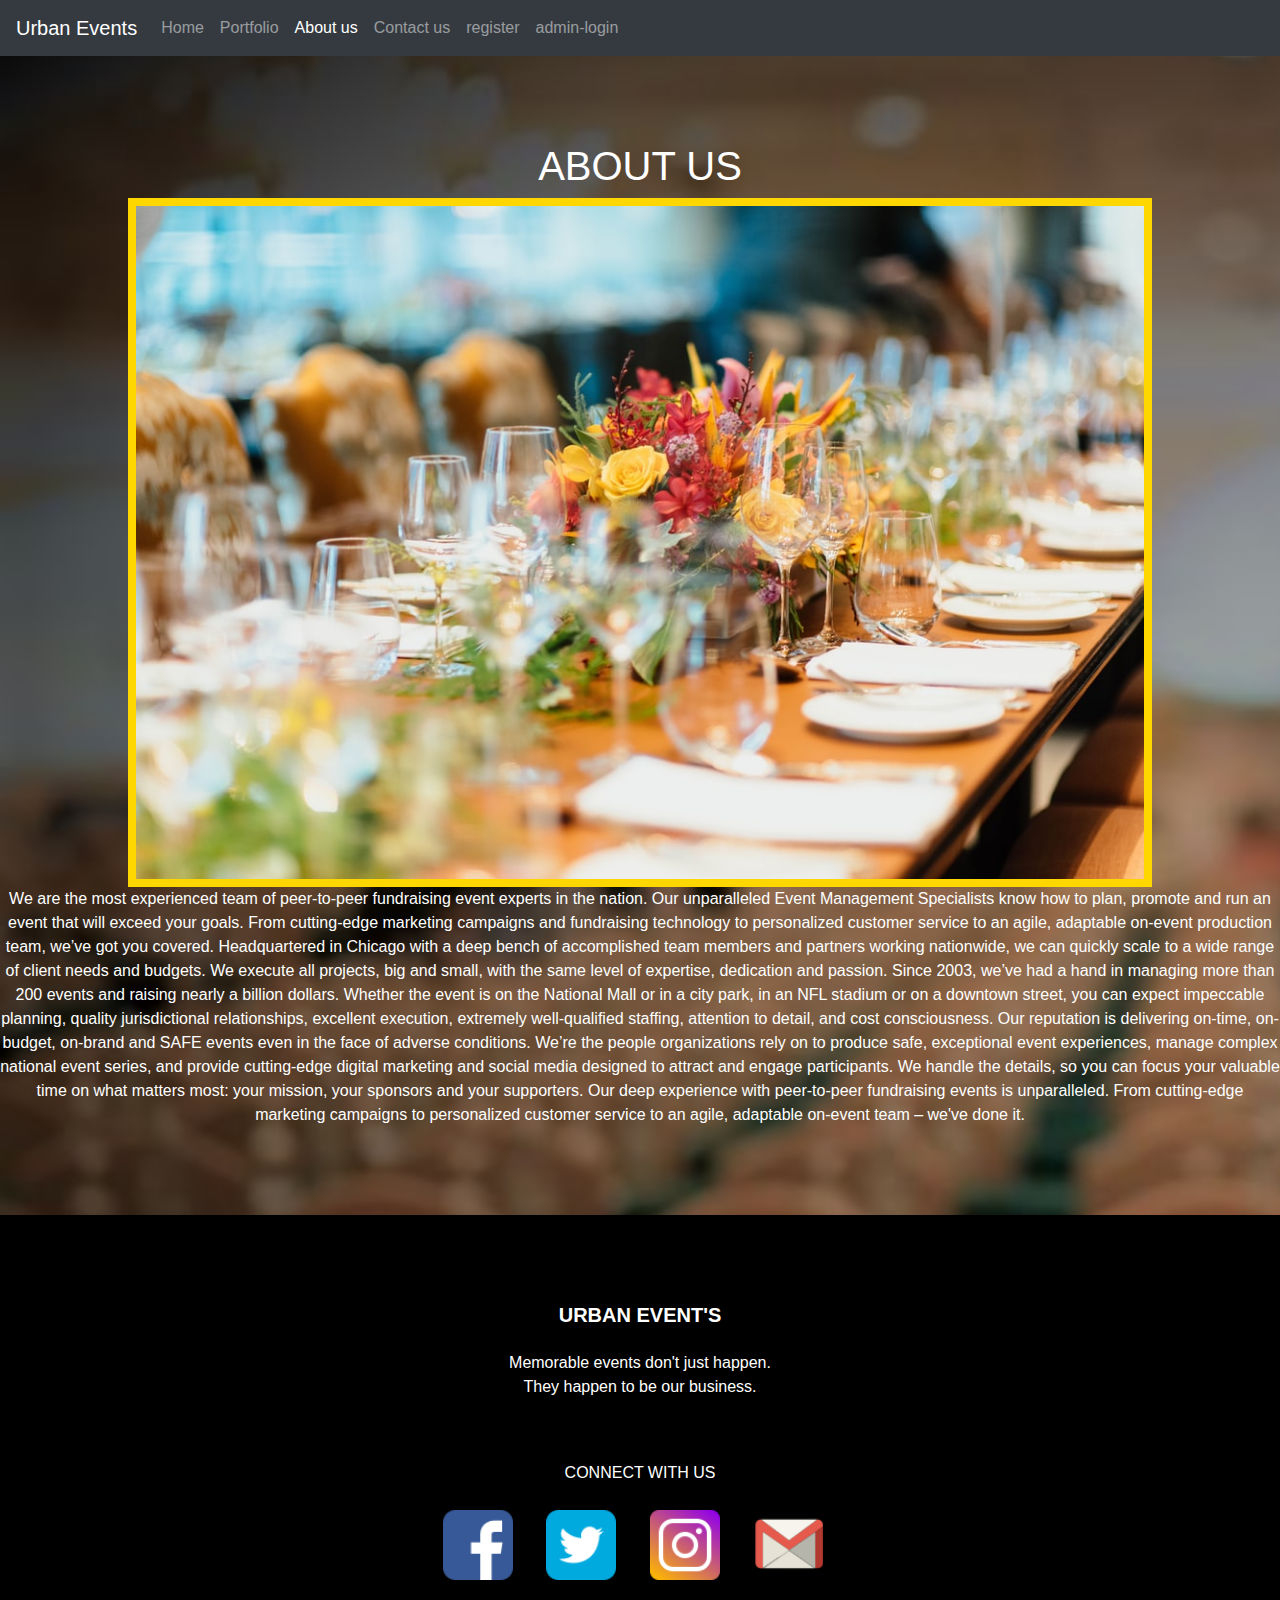
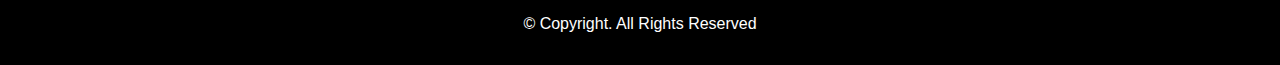
<file: about.html>
<!DOCTYPE html>
<html lang="en">
<head>
    <meta charset="UTF-8">
    <meta name="viewport" content="width=device-width, initial-scale=1.0">
    <title>Event's </title>
    <link rel="stylesheet" href="https://unpkg.com/aos@next/dist/aos.css" />
    <link rel="stylesheet" href="cssforall.css">
    <link href="https://fonts.googleapis.com/css2?family=Dancing+Script:wght@700&display=swap" rel="stylesheet">
    <link rel="stylesheet" href="https://maxcdn.bootstrapcdn.com/bootstrap/4.0.0/css/bootstrap.min.css" integrity="sha384-Gn5384xqQ1aoWXA+058RXPxPg6fy4IWvTNh0E263XmFcJlSAwiGgFAW/dAiS6JXm" crossorigin="anonymous">
    <script src="https://code.jquery.com/jquery-3.2.1.slim.min.js" integrity="sha384-KJ3o2DKtIkvYIK3UENzmM7KCkRr/rE9/Qpg6aAZGJwFDMVNA/GpGFF93hXpG5KkN" crossorigin="anonymous"></script>
<script src="https://cdnjs.cloudflare.com/ajax/libs/popper.js/1.12.9/umd/popper.min.js" integrity="sha384-ApNbgh9B+Y1QKtv3Rn7W3mgPxhU9K/ScQsAP7hUibX39j7fakFPskvXusvfa0b4Q" crossorigin="anonymous"></script>
<script src="https://maxcdn.bootstrapcdn.com/bootstrap/4.0.0/js/bootstrap.min.js" integrity="sha384-JZR6Spejh4U02d8jOt6vLEHfe/JQGiRRSQQxSfFWpi1MquVdAyjUar5+76PVCmYl" crossorigin="anonymous"></script>

<style>
#menu{
  list-style: none;
  margin-top: 70px;
}
.footer{
  display: flex;
  color: white;
  align-items: center;  
  justify-content: center;
}
    img{
       width: 80%;
          
       height: auto; 
    }
</style>
</head>
<body>
  
<nav class="navbar navbar-expand-lg navbar-dark bg-dark" style="position: fixed; width: 100%;">
    <a class="navbar-brand" href="">Urban Events</a>
    <button class="navbar-toggler" type="button" data-toggle="collapse" data-target="#navbarSupportedContent" aria-controls="navbarSupportedContent" aria-expanded="false" aria-label="Toggle navigation">
      <span class="navbar-toggler-icon"></span>
    </button>
  
    <div class="collapse navbar-collapse" id="navbarSupportedContent">
      <ul class="navbar-nav mr-auto">
        <li class="nav-item ">
          <a class="nav-link" href="index.html">Home <span class="sr-only">(current)</span></a>
        </li>
        <li class="nav-item">
          <a class="nav-link" href="portfolio.html">Portfolio</a>
        </li>
        <li class="nav-item active">
          <a class="nav-link" href="about.php">About us</a>
        </li>
        <li class="nav-item">
          <a class="nav-link" href="contact.php">Contact us</a>
        </li>
        <li class="nav-item">
          <a class="nav-link" href="reg.php">register</a>
        </li>
        <li class="nav-item" >
          <a style="text-align: right;" class="nav-link" href="admin.php">admin-login</a>
        </li>
      </ul>
    </div>
</nav>

<h2 <b style="text-align:left;color:white;">URBAN EVENTS </b></h1>
</br>
<br><br><br>
<h1 style="text-align:center;color:white;">ABOUT US</h1>
<center>
<img style="border:8px solid gold; height="400 px";" src="aboutus.jpg" />
<p style="text-align:center;color:white;">
We are the most experienced team of peer-to-peer fundraising event experts in the nation.

Our unparalleled Event Management Specialists know how to plan, promote and run an event that
 will exceed your goals.

From cutting-edge marketing campaigns and fundraising technology to personalized customer 
service to an agile, adaptable on-event production team, we’ve got you covered.

Headquartered in Chicago with a deep bench of accomplished team members and partners working 
nationwide, we can quickly scale to a wide range of client needs and budgets. We execute all
 projects, big and small, with the same level of expertise, dedication and passion.
Since 2003, we’ve had a hand in managing more than 200 events and raising nearly a billion dollars.

Whether the event is on the National Mall or in a city park, in an NFL stadium or on a downtown 
street, you can expect impeccable planning, quality jurisdictional relationships, excellent execution,
 extremely well-qualified staffing, attention to detail, and cost consciousness.

Our reputation is delivering on-time, on-budget, on-brand and SAFE events even in the face of adverse
 conditions.

We’re the people organizations rely on to produce safe, exceptional event experiences, manage complex
 national event series, and provide cutting-edge digital marketing and social media designed to attract
 and engage participants. We handle the details, so you can focus your valuable time on what matters
 most: your mission, your sponsors and your supporters.

Our deep experience with peer-to-peer fundraising events is unparalleled. From cutting-edge marketing
 campaigns to personalized customer service to an agile, adaptable on-event team – we've done it.
</center>
</p>
<br>
<br>

<br>
<!-- Footer -->
<footer style="background-color:black; color:white; height:450px;" class="page-footer font-small stylish-color-dark pt-4" >

  <!-- Footer Links -->
  <div class="container text-center text-md-left">

    <!-- Grid row -->
    <div class="row">

      <!-- Grid column -->
      <div class="col-md-4 mx-auto">

        <!-- Content -->
<center>
        <h5 class="font-weight-bold text-uppercase mt-3 mb-4"><br><br>URBAN EVENT'S</h5>
        <p> Memorable events don't just happen.<br>
They happen to be our business.</p><br>
</center>
      </div>
  
</div>



<!-- Footer -->
<footer class="page-footer font-small special-color-dark pt-4">

  <!-- Footer Elements -->
  <div class="container">
<CENTER>
<h6>CONNECT WITH US<br><br></h6>
</CENTER>
    <!-- Social buttons -->
    <ul class="list-unstyled list-inline text-center">
      <li class="list-inline-item">
        <a class="btn-floating btn-fb mx-1" href="http://www.facebook.com"><img style="height: 70px; width: 70px;" src="iconfinder_social_media_applications_1-facebook_4102573.png"> </a>
          <i class="fab fa-facebook-f"> </i>
        </a>
      </li>&nbsp&nbsp&nbsp
      <li class="list-inline-item">
        <a class="btn-floating btn-tw mx-1" href="http://www.twitter.com"><img style="height: 70px; width: 70px;" src="iconfinder_social_media_applications_6-twitter_4102580.png"></a>
          <i class="fab fa-twitter"> </i>
        </a>
      </li>&nbsp&nbsp&nbsp
      <li class="list-inline-item">
        <a class="btn-floating btn-gplus mx-1"  href="http://www.instagram.com"><img style="height: 70px; width: 70px;" src="iconfinder_social-instagram-new-square2_1164347.png" alt=""></a>
          <i class="fab fa-google-plus-g"> </i>
        </a>
      </li>&nbsp&nbsp&nbsp
      <li class="list-inline-item">
        <a class="btn-floating btn-li mx-1" "http://www.gmail.com"><img style="height: 70px; width: 70px;" src="iconfinder_gmail_1220367.png" alt=""></a>
          <i class="fab fa-linkedin-in"> </i>
        </a>
      </li>&nbsp&nbsp&nbsp
    </ul>
    <!-- Social buttons -->

  </div>
  <!-- Footer Elements -->

</footer>

  <div class="footer-copyright text-center py-3"> © Copyright. All Rights Reserved
  </div>


</footer>


</body>
</html>
</file>
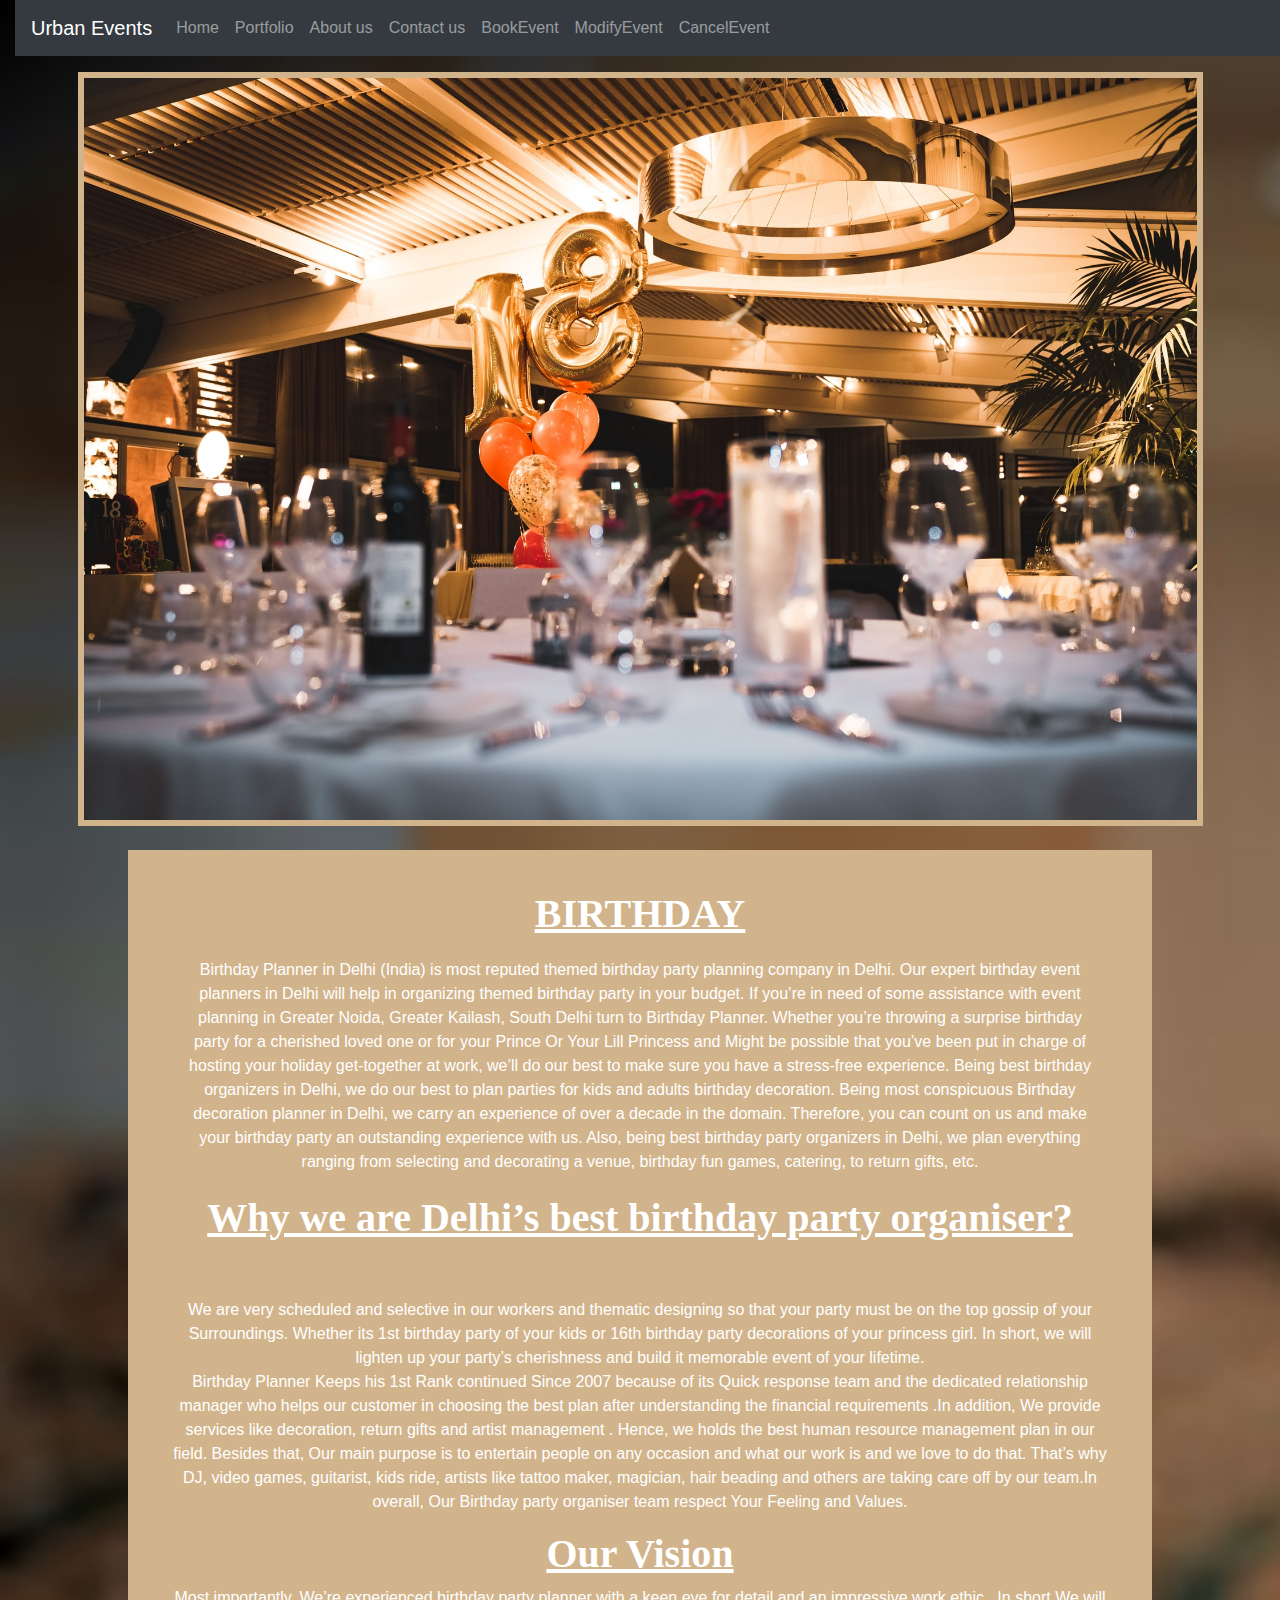
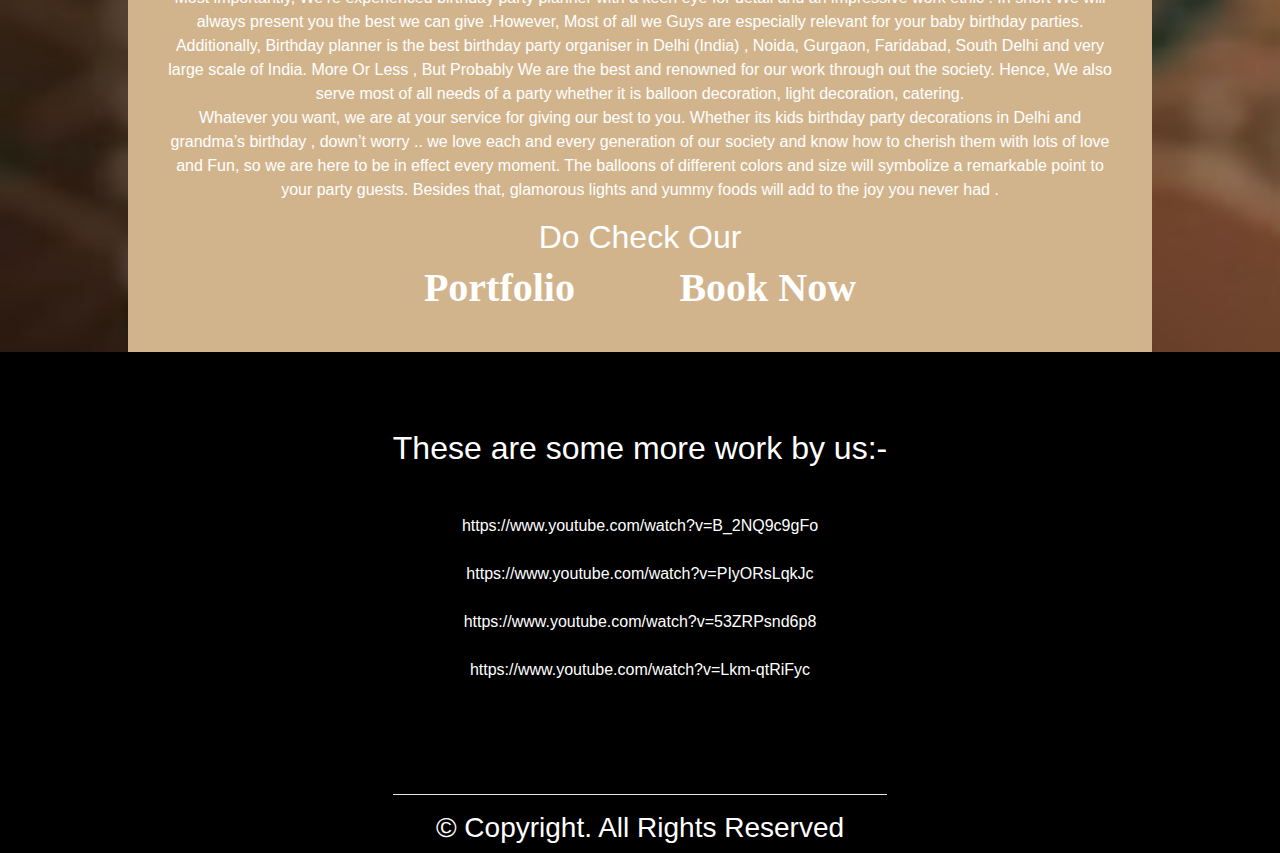
<file: bday.html>
<!DOCTYPE html>
<html lang="en">
<head>
    <meta charset="UTF-8">
    <meta name="viewport" content="width=device-width, initial-scale=1.0">
    <title>Birthday</title>
<link rel="stylesheet" href="cssforall.css">
<link rel="stylesheet" href="https://unpkg.com/aos@next/dist/aos.css" />
    <link rel="stylesheet" href="cssforall.css">
    <link href="https://fonts.googleapis.com/css2?family=Dancing+Script:wght@700&display=swap" rel="stylesheet">
    <link rel="stylesheet" href="https://maxcdn.bootstrapcdn.com/bootstrap/4.0.0/css/bootstrap.min.css" integrity="sha384-Gn5384xqQ1aoWXA+058RXPxPg6fy4IWvTNh0E263XmFcJlSAwiGgFAW/dAiS6JXm" crossorigin="anonymous">
<script src="https://code.jquery.com/jquery-3.2.1.slim.min.js" integrity="sha384-KJ3o2DKtIkvYIK3UENzmM7KCkRr/rE9/Qpg6aAZGJwFDMVNA/GpGFF93hXpG5KkN" crossorigin="anonymous"></script>
<script src="https://cdnjs.cloudflare.com/ajax/libs/popper.js/1.12.9/umd/popper.min.js" integrity="sha384-ApNbgh9B+Y1QKtv3Rn7W3mgPxhU9K/ScQsAP7hUibX39j7fakFPskvXusvfa0b4Q" crossorigin="anonymous"></script>
<script src="https://maxcdn.bootstrapcdn.com/bootstrap/4.0.0/js/bootstrap.min.js" integrity="sha384-JZR6Spejh4U02d8jOt6vLEHfe/JQGiRRSQQxSfFWpi1MquVdAyjUar5+76PVCmYl" crossorigin="anonymous"></script>

</head>
<body>
    
</body>
</html><link rel="stylesheet" href="cssforall.css">
<link rel="stylesheet" href="https://unpkg.com/aos@next/dist/aos.css" />
    <link rel="stylesheet" href="cssforall.css">
    <link href="https://fonts.googleapis.com/css2?family=Dancing+Script:wght@700&display=swap" rel="stylesheet">
    <link rel="stylesheet" href="https://maxcdn.bootstrapcdn.com/bootstrap/4.0.0/css/bootstrap.min.css" integrity="sha384-Gn5384xqQ1aoWXA+058RXPxPg6fy4IWvTNh0E263XmFcJlSAwiGgFAW/dAiS6JXm" crossorigin="anonymous">
<style>

a>button{
  cursor:pointer;
}

#first{
position:absolute;
z-index:10;
overflow:hidden;
}

#second{
position:relative;
z-index:-5;
}
#menu{
  list-style: none;
  margin-top: 70px;
  margin-right:500px;;
}

.footer{
  display: flex;
  /* flex-direction: column; */
  color: white;
  align-items: center;  
  justify-content: center;
}

</style>
</head>
<body>

<div class="container" id="first">    
    <nav class="navbar navbar-expand-lg navbar-dark bg-dark" style="position: fixed; width: 100%;">
      <a class="navbar-brand" href="">Urban Events</a>
      <button class="navbar-toggler" type="button" data-toggle="collapse" data-target="#navbarSupportedContent" aria-controls="navbarSupportedContent" aria-expanded="false" aria-label="Toggle navigation">
        <span class="navbar-toggler-icon"></span>
      </button>
    
      <div class="collapse navbar-collapse" id="navbarSupportedContent">
        <ul class="navbar-nav mr-auto">
          <li class="nav-item ">
            <a class="nav-link" href="index.html">Home <span class="sr-only"></span></a>
          </li>
          <li class="nav-item">
            <a class="nav-link" href="portfolio.html" style="float: right;">Portfolio</a>
          </li>
          <li class="nav-item">
            <a class="nav-link" href="about.php">About us</a>
          </li>
          <li class="nav-item">
            <a class="nav-link" href="contact.php">Contact us</a>
          </li>
          <li class="nav-item">
            <a class="nav-link" href="book.html">BookEvent</a>
          </li>
          <li class="nav-item">
            <a class="nav-link" href="modify.php">ModifyEvent</a>
          </li>
          <li class="nav-item">
            <a class="nav-link" href="cancel.php">CancelEvent</a>
          </li>
        </ul>
      </div>
    </nav>
</div>    

    <center>
        <br>
        <br><br>

<div class="container-fluid" id="second">
     
<img class="img-responsive" style="width:90%; border: 6px solid tan;" src="bd.jpg" >
</div>
        <br>

        <div style="background-color: tan; width: 80%; color: white; height: auto; padding: 40px;">
        <h1 style="text-decoration:underline; font-family:'Lobster', 'cursive'; font-weight: bold; ">BIRTHDAY</h1>
        <p style="color: white; margin: 20px; padding: auto;">Birthday Planner in Delhi (India) is most reputed themed birthday party planning company in Delhi. Our expert birthday event planners in Delhi will help in organizing themed birthday party in your budget. If you’re in need of some assistance with event planning in Greater Noida, Greater Kailash, South Delhi  turn to Birthday Planner. Whether you’re throwing a surprise birthday party for a cherished loved one or for your Prince Or Your Lill Princess and Might be possible that  you’ve been put in charge of hosting your holiday get-together at work, we’ll do our best to make sure you have a stress-free experience. Being best birthday organizers in Delhi, we do our best to plan parties for kids and adults birthday decoration. Being most conspicuous Birthday decoration planner in Delhi, we carry an experience of over a decade in the domain. Therefore, you can count on us and make your birthday party an outstanding experience with us. Also, being best birthday party organizers in Delhi, we plan everything ranging from selecting and decorating a venue, birthday fun games, catering, to return gifts, etc. </p>
        <h1 style="text-decoration:underline; font-family:'Lobster', 'cursive'; font-weight: bold;">Why we are Delhi’s best birthday party organiser?</h1>
        
        <br><br><p>We are very scheduled and selective in our workers and thematic designing  so that your party must be on the top gossip of your Surroundings. Whether its  1st birthday party of your kids or 16th birthday party decorations of your princess girl. In short, we will lighten up your party’s cherishness  and build it memorable event of  your lifetime.
           <br>
            Birthday Planner Keeps his 1st Rank continued Since 2007 because of its Quick response team and the dedicated relationship manager who helps our customer in  choosing the best plan after understanding the  financial requirements .In addition, We provide services  like decoration, return gifts and artist management . Hence, we holds the best human resource management plan in  our field.  Besides that, Our main purpose is to entertain people on any occasion and what our work is and we love to do that. That’s why DJ, video games, guitarist, kids ride, artists like tattoo maker, magician, hair beading and others are taking care off by our team.In overall, Our Birthday party organiser team respect Your Feeling and Values.
        </p>
        <h1 style="text-decoration:underline; font-family:'Lobster', 'cursive'; font-weight: bold; ">Our Vision</h1>
        <p>Most importantly, We’re experienced birthday party planner with a keen eye for detail and an impressive work ethic . In short We will always present you the best we can give .However, Most of all we Guys are  especially relevant for your baby birthday parties. Additionally, Birthday planner is the best birthday party organiser in Delhi (India) , Noida, Gurgaon, Faridabad, South Delhi and very large scale of India. More Or Less , But Probably We are the best and renowned for our work through out the society. Hence, We also serve most of all needs of a party whether it is balloon decoration, light decoration, catering.
         <br>
            Whatever you want, we are at your service for giving our best to you. Whether its kids birthday party decorations in Delhi and grandma’s birthday , down’t worry .. we love each and every generation of our society and know how to cherish them with lots of love and Fun, so we are here to be in effect every moment. The balloons of different colors and size will symbolize a remarkable point to your party guests. Besides that, glamorous lights and yummy foods will add to the joy you never had .
        </p>
        <h2 style="color: white;">Do Check Our</h2>
        <a href="portfolio.html"><h1 style="text-align: left; padding: 50px; display:inline ;text-align: left; background-color:transparent;color: white; font-family:'Lobster', 'cursive'; font-weight: bold;">Portfolio</h1></a>
        <a href="book.html"><h1 style=" display: inline;padding: 50px; background-color:transparent;color: white; font-family:'Lobster', 'cursive'; font-weight: bold;">Book Now</h1></a>        
    </div>
       



 <div class=footer style="background-color: #000;" >
             
            <!-- <ul id="menu" >
              <h3>Connect us</h3><br>
              <li ><a href="http://www.facebook.com"><img style="height: 70px; width: 70px;" src="iconfinder_social_media_applications_1-facebook_4102573.png"> </a></li><br>
              <li><a href="http://www.twitter.com"><img style="height: 70px; width: 70px;" src="iconfinder_social_media_applications_6-twitter_4102580.png"></a></li><br>
              <li><a href="http://www.instagram.com"><img style="height: 70px; width: 70px;" src="iconfinder_social-instagram-new-square2_1164347.png" alt=""></a></li><br>
              <li><a href="http://www.gmail.com"><img style="height: 70px; width: 70px;" src="iconfinder_gmail_1220367.png" alt=""></a></li>
            </ul> -->

            <div style="background-color: #000; text-align: center;">
              <!-- <h1 style="text-align:left ;";> Urban Events</h1> -->
              <h2 style="color:white;"><br><br> These are some more work by us:- <br><br></h2>
            <a style="color:white;" href="https://www.youtube.com/watch?v=B_2NQ9c9gFo" > https://www.youtube.com/watch?v=B_2NQ9c9gFo</a>
            <br>
            <br>
            <a style="color:white;" href="https://www.youtube.com/watch?v=PIyORsLqkJc" >https://www.youtube.com/watch?v=PIyORsLqkJc</a>
            <br>
            <br>
            <a style="color:white;" href="https://www.youtube.com/watch?v=53ZRPsnd6p8" >https://www.youtube.com/watch?v=53ZRPsnd6p8</a>
            <br>
            <br>
            <a style="color:white;" href="https://www.youtube.com/watch?v=Lkm-qtRiFyc" >https://www.youtube.com/watch?v=Lkm-qtRiFyc</a>
            <br>
            <br>
            <br><br>
            <br>
            <hr color="white">
            <h3 > © Copyright. All Rights Reserved</h3>
            </div>
            </div>
            </div>
</div>
</body>
</html>
</file>
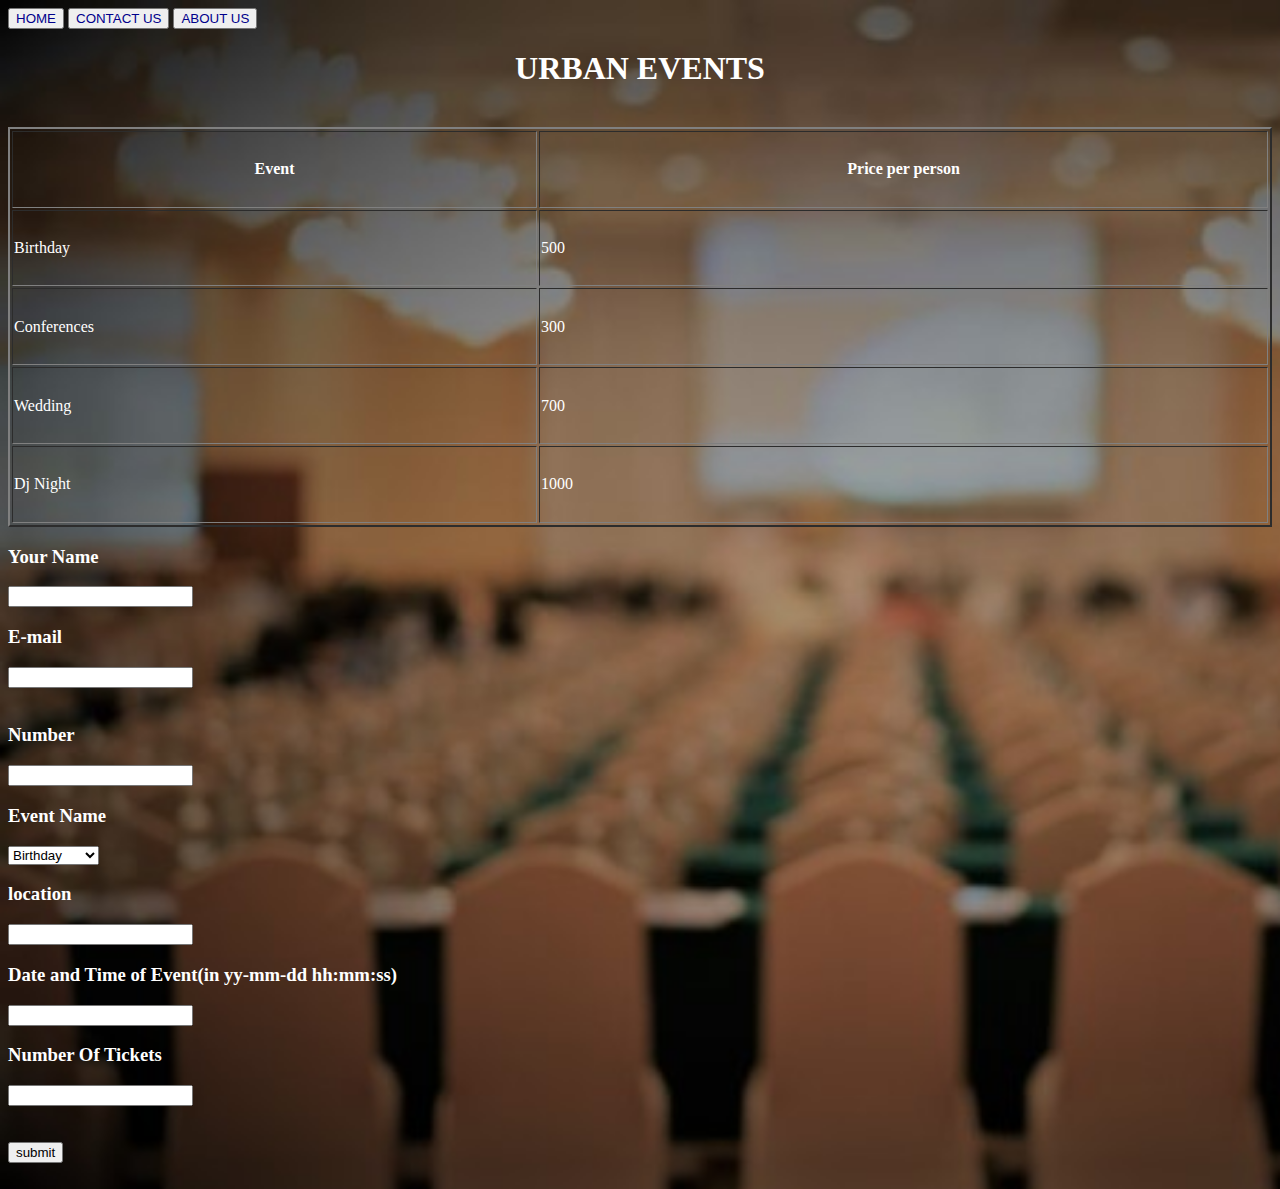
<file: book.html>
<!DOCTYPE html>
<html lang="en">
<head>
    <meta charset="UTF-8">
    <meta name="viewport" content="width=device-width, initial-scale=1.0">
    <title>Event's </title>
</head>
<body>
    
<a href="index.html">
<button style="color:darkblue;">HOME</button></a>

<a href="contact.php">
<button style="color:darkblue;">CONTACT US</button></a>
<a href="about.html">
<button style="color:darkblue;">ABOUT US</button></a>


    

</br>
<h1 <b style="text-align:center;color:white;">URBAN EVENTS </b></h1>
</br>

<table style=" height:400px; width:100%; margin-top:40px; margin:auto ;" border=2px;>
    <tr>
    <th style="color:white">Event</th>
    <th style="color:white">Price per person</th>
    </tr>
    
    <tr>
    <td style="color:white"> Birthday  </td>
    <td style="color:white"> 500  </td>
    
    </tr> 
    
    <tr>
    <td style="color:white"> Conferences  </td>
    <td style="color:white"> 300  </td>
    
    </tr> 
    <tr>
    <td style="color:white"> Wedding </td>
    <td style="color:white"> 700  </td>
    
    </tr> 
    <tr>
    <td style="color:white"> Dj Night </td>
    <td style="color:white"> 1000  </td>
    
    </tr> 
</table>
<div style=" width:auto; margin: auto;">
<form  action="submit.php" method="post">

<h3 style="color:white"> Your Name</h3>
<input type="text" name="t1" required/>
<br>
<h3 style="color:white"> E-mail</h3>
<input type="text" name="t2" required/>
<br>
<br>
<h3 style="color:white"> Number</h3>
<input type="number" name="t7" required/>

<h3 style="color:white">Event Name</h3>
<select name="t3">
<option>Birthday</option>
<option>Conference</option>
<option>Wedding</option>
<option>DJ Night</option>

</select> 
<br>
<h3 style="color:white"> location</h3>
<input type="text" name="t4" required/>
<br>

<h3 style="color:white"> Date and Time of Event(in yy-mm-dd hh:mm:ss)</h3>
<input type="text" name="t5" required/>
<br>
<h3 style="color:white"> Number Of Tickets</h3>
<input type="number" name="t6" required/>
<br>
<br>
<br>
<input type="submit" value="submit" name=b1/>
<br><br>
</form>




<style>
body
{
background-image:url('black.jpg');background-repeat:no-repeat;background-size:cover;
}
</style>
</body>
</html>
</file>
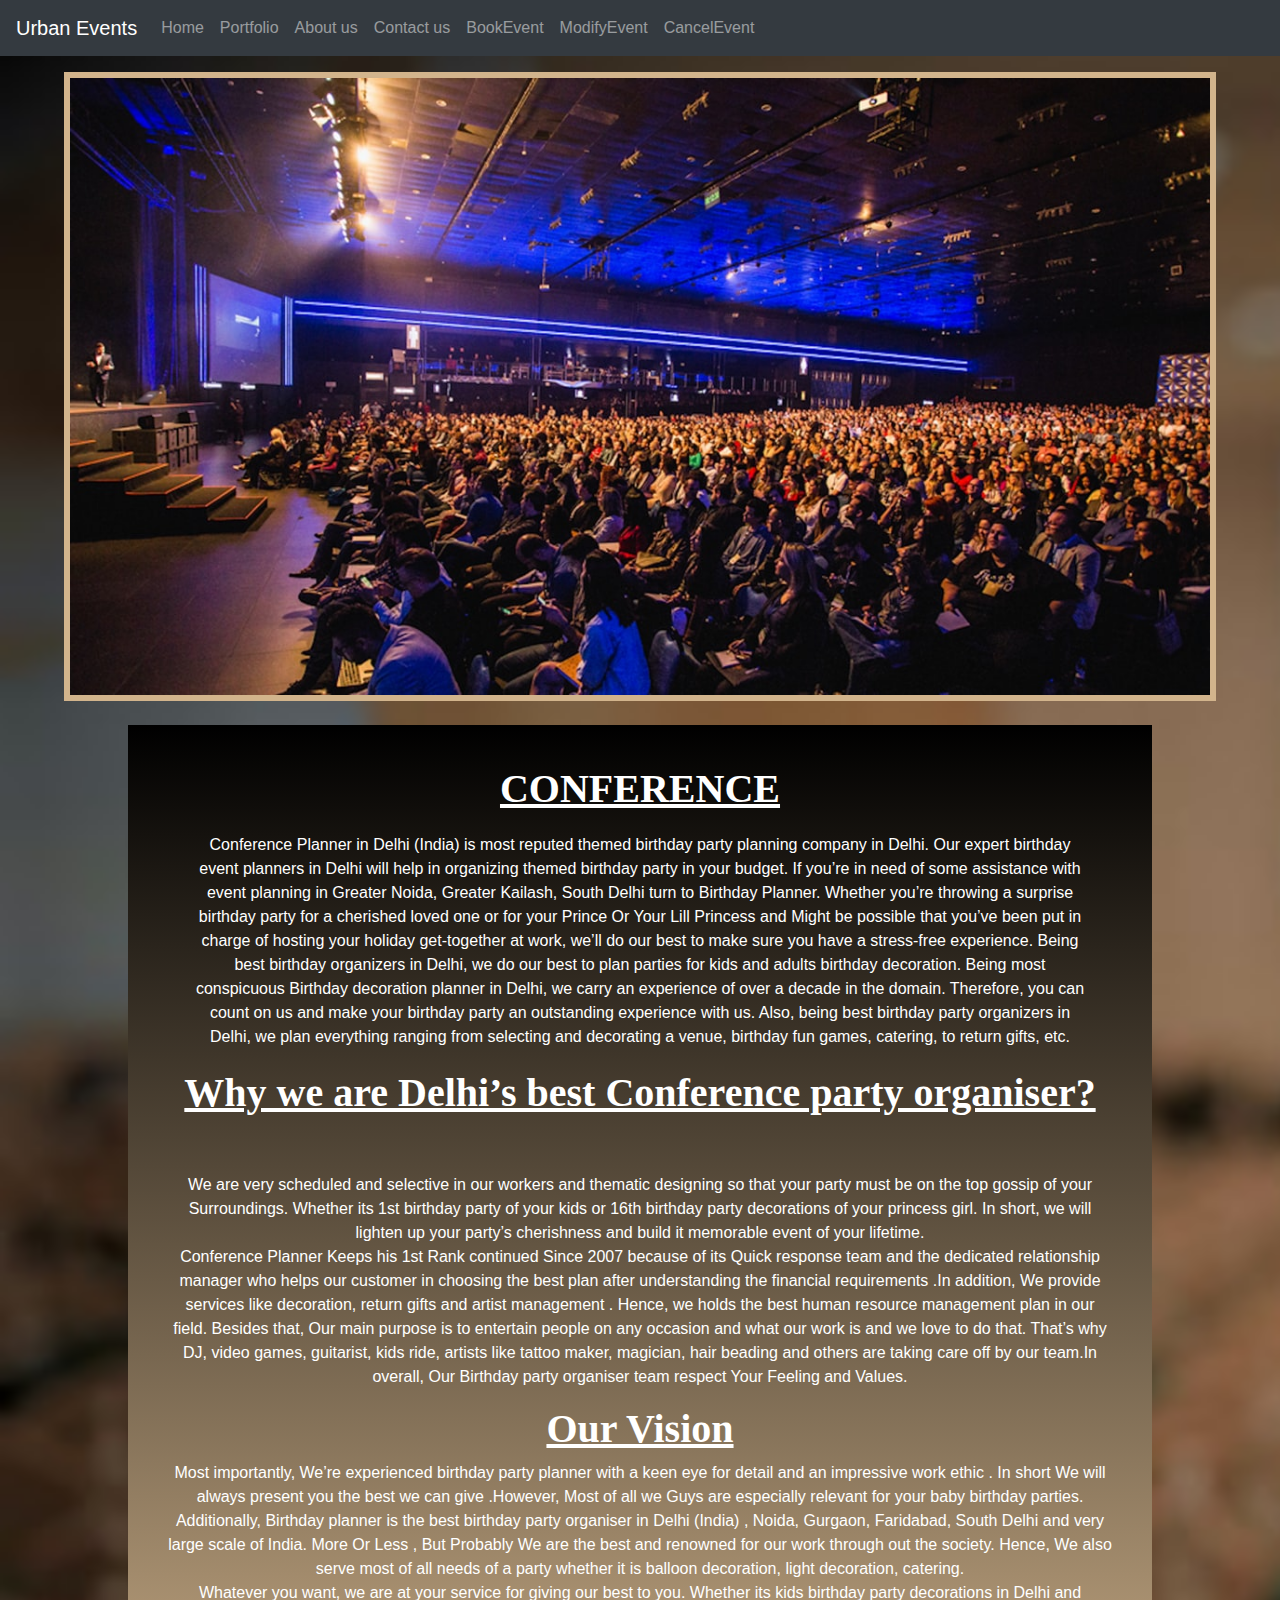
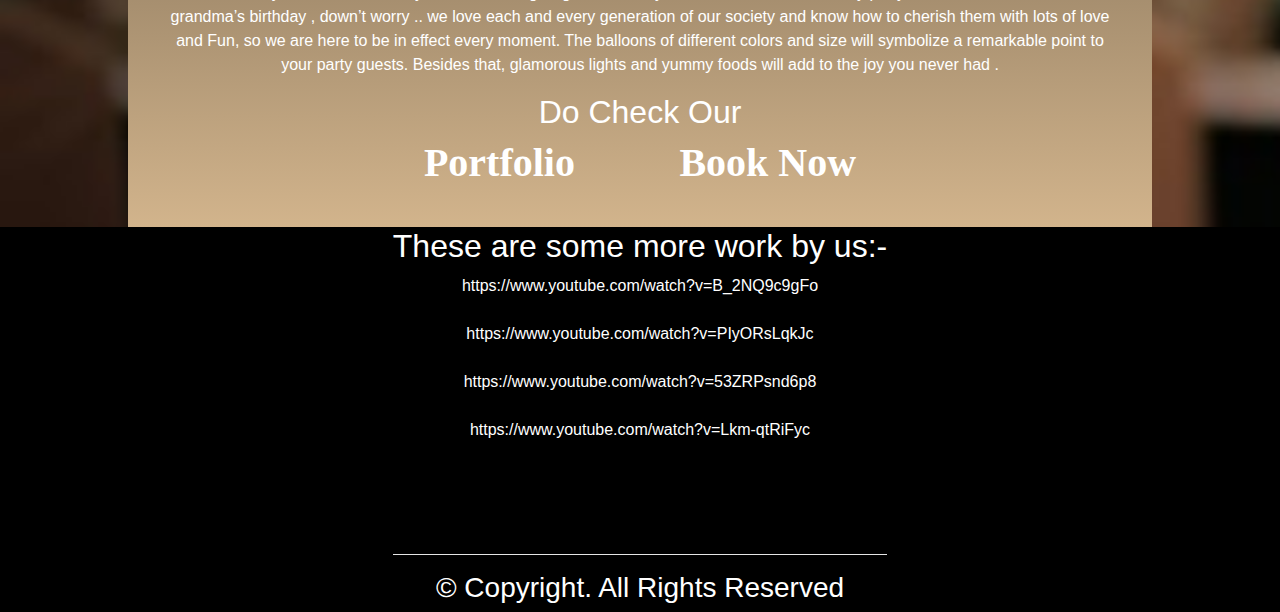
<file: conf.html>
<!DOCTYPE html>
<html lang="en">
<head>
    <meta charset="UTF-8">
    <meta name="viewport" content="width=device-width, initial-scale=1.0">
    <title>Conference</title>
    <link rel="stylesheet" href="cssforall.css">
    <link rel="stylesheet" href="https://unpkg.com/aos@next/dist/aos.css" />
        <link rel="stylesheet" href="cssforall.css">
        <link href="https://fonts.googleapis.com/css2?family=Dancing+Script:wght@700&display=swap" rel="stylesheet">
        <link rel="stylesheet" href="https://maxcdn.bootstrapcdn.com/bootstrap/4.0.0/css/bootstrap.min.css" integrity="sha384-Gn5384xqQ1aoWXA+058RXPxPg6fy4IWvTNh0E263XmFcJlSAwiGgFAW/dAiS6JXm" crossorigin="anonymous">
<script src="https://code.jquery.com/jquery-3.2.1.slim.min.js" integrity="sha384-KJ3o2DKtIkvYIK3UENzmM7KCkRr/rE9/Qpg6aAZGJwFDMVNA/GpGFF93hXpG5KkN" crossorigin="anonymous"></script>
<script src="https://cdnjs.cloudflare.com/ajax/libs/popper.js/1.12.9/umd/popper.min.js" integrity="sha384-ApNbgh9B+Y1QKtv3Rn7W3mgPxhU9K/ScQsAP7hUibX39j7fakFPskvXusvfa0b4Q" crossorigin="anonymous"></script>
<script src="https://maxcdn.bootstrapcdn.com/bootstrap/4.0.0/js/bootstrap.min.js" integrity="sha384-JZR6Spejh4U02d8jOt6vLEHfe/JQGiRRSQQxSfFWpi1MquVdAyjUar5+76PVCmYl" crossorigin="anonymous"></script>

    <style>
        a>button{
      cursor:pointer;
    }
    #menu{
      list-style: none;
      margin-top: 70px;
      margin-right:500px;;
    }
    .footer{
      display: flex;
      /* flex-direction: column; */
      color: white;
      align-items: center;  
      justify-content: center;
    }
    
    </style>
    </head>
    <body>
        
     <div>
        <nav class="navbar navbar-expand-lg navbar-dark bg-dark" style="position: fixed; width: 100%;">
          <a class="navbar-brand" href="">Urban Events</a>
          <button class="navbar-toggler" type="button" data-toggle="collapse" data-target="#navbarSupportedContent" aria-controls="navbarSupportedContent" aria-expanded="false" aria-label="Toggle navigation">
            <span class="navbar-toggler-icon"></span>
          </button>
        
          <div class="collapse navbar-collapse" id="navbarSupportedContent">
            <ul class="navbar-nav mr-auto">
              <li class="nav-item ">
                <a class="nav-link" href="index.html">Home <span class="sr-only"></span></a>
              </li>
              <li class="nav-item">
                <a class="nav-link" href="portfolio.html" style="float: right;">Portfolio</a>
              </li>
              <li class="nav-item">
                <a class="nav-link" href="about.php">About us</a>
              </li>
              <li class="nav-item">
                <a class="nav-link" href="contact.php">Contact us</a>
              </li>
              <li class="nav-item">
                <a class="nav-link" href="book.html">BookEvent</a>
              </li>
              <li class="nav-item">
                <a class="nav-link" href="modify.php">ModifyEvent</a>
              </li>
              <li class="nav-item">
                <a class="nav-link" href="cancel.php">CancelEvent</a>
              </li>
            </ul>
          </div>
        </nav>
      </div>
        
        <center>
            <br>
            <br><br>
            <div>
                <img style="width:90%; border: 6px solid tan;" src="confcar.jpg">
            </div>
            <br>
    
            <div style=" background-image:linear-gradient(black,tan); width: 80%; color: white; height: auto; padding: 40px;">
            <h1 style="text-decoration:underline; font-family:'Lobster', 'cursive'; font-weight: bold; ">CONFERENCE</h1>
            <p style="color: white; margin: 20px; padding: auto;">Conference Planner in Delhi (India) is most reputed themed birthday party planning company in Delhi. Our expert birthday event planners in Delhi will help in organizing themed birthday party in your budget. If you’re in need of some assistance with event planning in Greater Noida, Greater Kailash, South Delhi  turn to Birthday Planner. Whether you’re throwing a surprise birthday party for a cherished loved one or for your Prince Or Your Lill Princess and Might be possible that  you’ve been put in charge of hosting your holiday get-together at work, we’ll do our best to make sure you have a stress-free experience. Being best birthday organizers in Delhi, we do our best to plan parties for kids and adults birthday decoration. Being most conspicuous Birthday decoration planner in Delhi, we carry an experience of over a decade in the domain. Therefore, you can count on us and make your birthday party an outstanding experience with us. Also, being best birthday party organizers in Delhi, we plan everything ranging from selecting and decorating a venue, birthday fun games, catering, to return gifts, etc. </p>
            <h1 style="text-decoration:underline; font-family:'Lobster', 'cursive'; font-weight: bold;">Why we are Delhi’s best Conference party organiser?</h1>
            
            <br><br><p>We are very scheduled and selective in our workers and thematic designing  so that your party must be on the top gossip of your Surroundings. Whether its  1st birthday party of your kids or 16th birthday party decorations of your princess girl. In short, we will lighten up your party’s cherishness  and build it memorable event of  your lifetime.
               <br>
                Conference Planner Keeps his 1st Rank continued Since 2007 because of its Quick response team and the dedicated relationship manager who helps our customer in  choosing the best plan after understanding the  financial requirements .In addition, We provide services  like decoration, return gifts and artist management . Hence, we holds the best human resource management plan in  our field.  Besides that, Our main purpose is to entertain people on any occasion and what our work is and we love to do that. That’s why DJ, video games, guitarist, kids ride, artists like tattoo maker, magician, hair beading and others are taking care off by our team.In overall, Our Birthday party organiser team respect Your Feeling and Values.
            </p>
            <h1 style="text-decoration:underline; font-family:'Lobster', 'cursive'; font-weight: bold; ">Our Vision</h1>
            <p>Most importantly, We’re experienced birthday party planner with a keen eye for detail and an impressive work ethic . In short We will always present you the best we can give .However, Most of all we Guys are  especially relevant for your baby birthday parties. Additionally, Birthday planner is the best birthday party organiser in Delhi (India) , Noida, Gurgaon, Faridabad, South Delhi and very large scale of India. More Or Less , But Probably We are the best and renowned for our work through out the society. Hence, We also serve most of all needs of a party whether it is balloon decoration, light decoration, catering.
             <br>
                Whatever you want, we are at your service for giving our best to you. Whether its kids birthday party decorations in Delhi and grandma’s birthday , down’t worry .. we love each and every generation of our society and know how to cherish them with lots of love and Fun, so we are here to be in effect every moment. The balloons of different colors and size will symbolize a remarkable point to your party guests. Besides that, glamorous lights and yummy foods will add to the joy you never had .
            </p>
            <h2 style="color: white;">Do Check Our</h2>
            <a href="portfolio.html"><h1 style="text-align: left; padding: 50px; display:inline ;text-align: left;color: white; font-family:'Lobster', 'cursive'; font-weight: bold;">Portfolio</h1></a>
            <a href="book.html"><h1 style=" display: inline;padding: 50px; background-color:transparent;color: white; font-family:'Lobster', 'cursive'; font-weight: bold;">Book Now</h1></a>        
        </div>
           
            
        </center>
        <div class=footer style="background-color: #000;" >
             
            <!-- <ul id="menu" >
              <h3>Connect us</h3><br>
              <li ><a href="http://www.facebook.com"><img style="height: 70px; width: 70px;" src="iconfinder_social_media_applications_1-facebook_4102573.png"> </a></li><br>
              <li><a href="http://www.twitter.com"><img style="height: 70px; width: 70px;" src="iconfinder_social_media_applications_6-twitter_4102580.png"></a></li><br>
              <li><a href="http://www.instagram.com"><img style="height: 70px; width: 70px;" src="iconfinder_social-instagram-new-square2_1164347.png" alt=""></a></li><br>
              <li><a href="http://www.gmail.com"><img style="height: 70px; width: 70px;" src="iconfinder_gmail_1220367.png" alt=""></a></li>
            </ul> -->

            <div style="background-color: #000; text-align: center;">
              <!-- <h1 style="text-align:left ;";> Urban Events</h1> -->
              <h2 style="color:white;"> These are some more work by us:-</h2>
            <a style="color:white;" href="https://www.youtube.com/watch?v=B_2NQ9c9gFo" > https://www.youtube.com/watch?v=B_2NQ9c9gFo</a>
            <br>
            <br>
            <a style="color:white;" href="https://www.youtube.com/watch?v=PIyORsLqkJc" >https://www.youtube.com/watch?v=PIyORsLqkJc</a>
            <br>
            <br>
            <a style="color:white;" href="https://www.youtube.com/watch?v=53ZRPsnd6p8" >https://www.youtube.com/watch?v=53ZRPsnd6p8</a>
            <br>
            <br>
            <a style="color:white;" href="https://www.youtube.com/watch?v=Lkm-qtRiFyc" >https://www.youtube.com/watch?v=Lkm-qtRiFyc</a>
            <br>
            <br>
            <br><br>
            <br>
            <hr color="white">
            <h3 > © Copyright. All Rights Reserved</h3>
            </div>
            </div>
            </div>

    </body>
    </html>
</file>
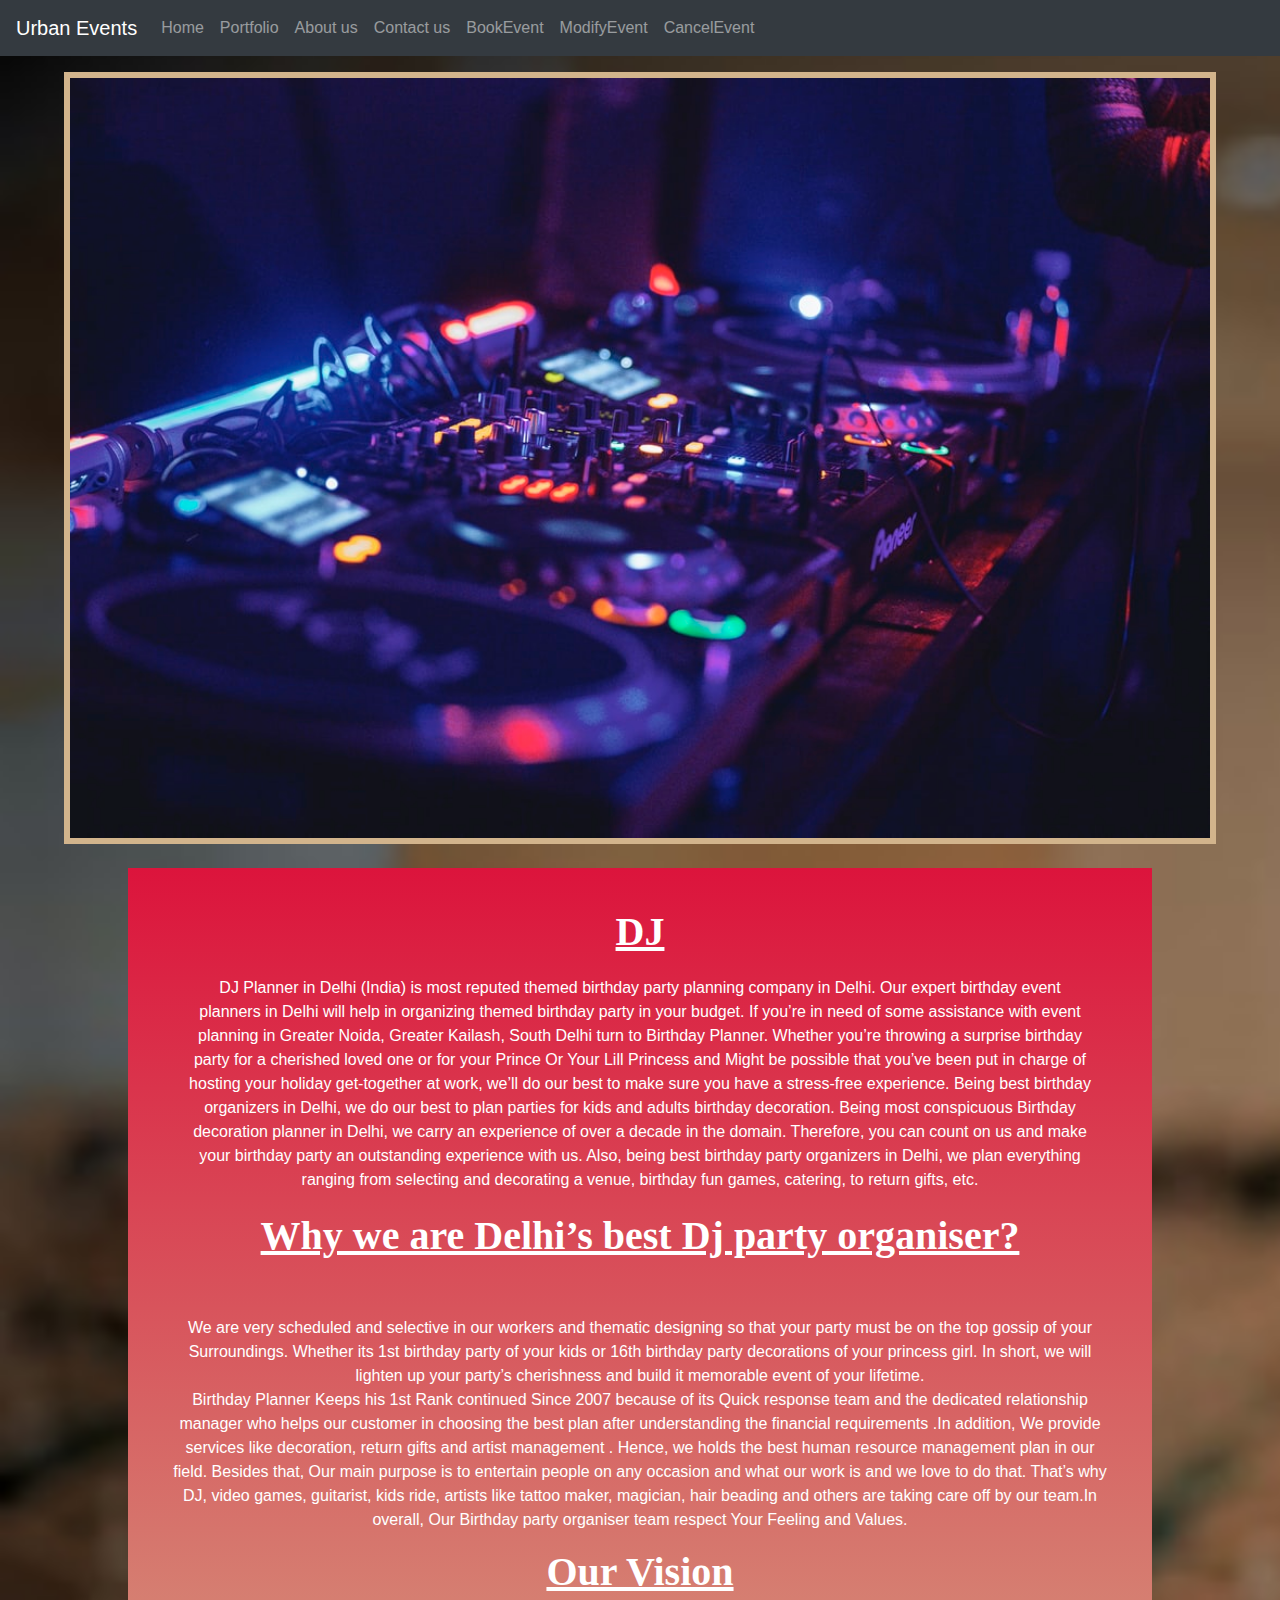
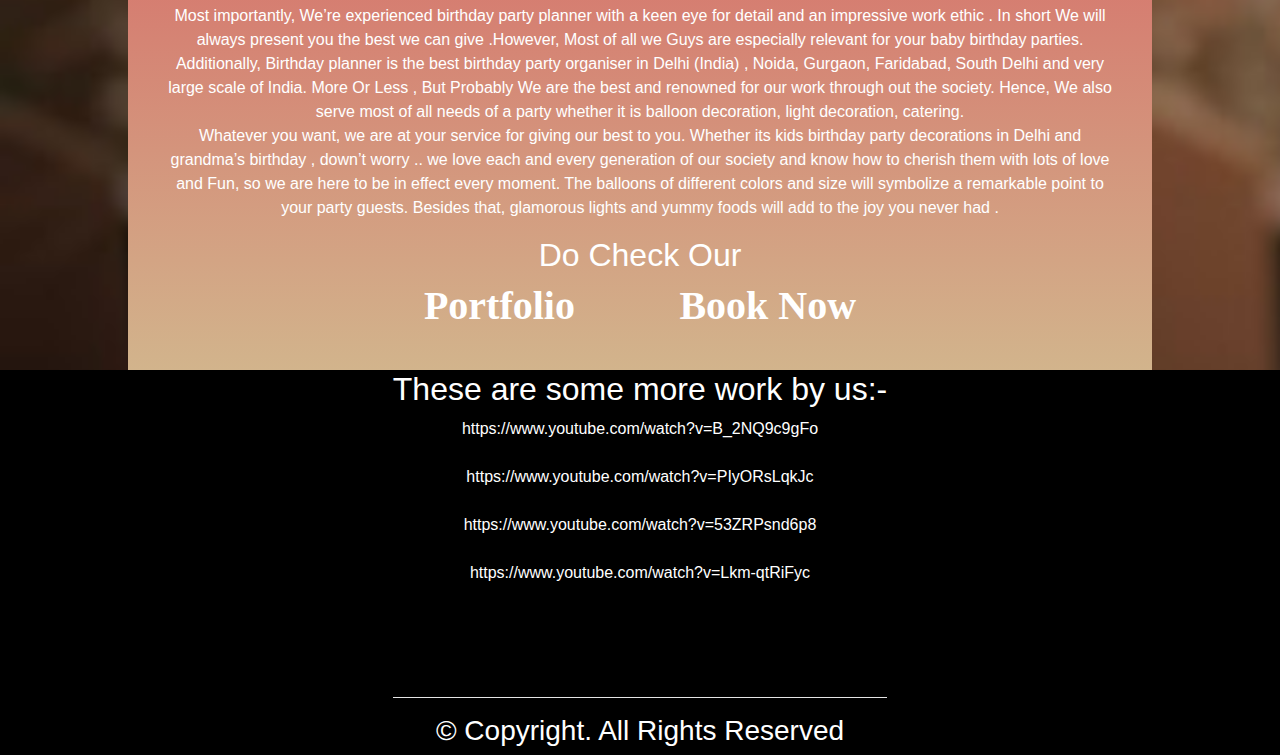
<file: dj.html>
<!DOCTYPE html>
<html lang="en">
<head>
    <meta charset="UTF-8">
    <meta name="viewport" content="width=device-width, initial-scale=1.0">
    <title>DJ</title>
    <link rel="stylesheet" href="cssforall.css">
    <link rel="stylesheet" href="https://unpkg.com/aos@next/dist/aos.css" />
        <link rel="stylesheet" href="cssforall.css">
        <link href="https://fonts.googleapis.com/css2?family=Dancing+Script:wght@700&display=swap" rel="stylesheet">
        <link rel="stylesheet" href="https://maxcdn.bootstrapcdn.com/bootstrap/4.0.0/css/bootstrap.min.css" integrity="sha384-Gn5384xqQ1aoWXA+058RXPxPg6fy4IWvTNh0E263XmFcJlSAwiGgFAW/dAiS6JXm" crossorigin="anonymous">
<script src="https://code.jquery.com/jquery-3.2.1.slim.min.js" integrity="sha384-KJ3o2DKtIkvYIK3UENzmM7KCkRr/rE9/Qpg6aAZGJwFDMVNA/GpGFF93hXpG5KkN" crossorigin="anonymous"></script>
<script src="https://cdnjs.cloudflare.com/ajax/libs/popper.js/1.12.9/umd/popper.min.js" integrity="sha384-ApNbgh9B+Y1QKtv3Rn7W3mgPxhU9K/ScQsAP7hUibX39j7fakFPskvXusvfa0b4Q" crossorigin="anonymous"></script>
<script src="https://maxcdn.bootstrapcdn.com/bootstrap/4.0.0/js/bootstrap.min.js" integrity="sha384-JZR6Spejh4U02d8jOt6vLEHfe/JQGiRRSQQxSfFWpi1MquVdAyjUar5+76PVCmYl" crossorigin="anonymous"></script>
  
  </head>
    <body>
        
    </body>
    </html><link rel="stylesheet" href="cssforall.css">
    <link rel="stylesheet" href="https://unpkg.com/aos@next/dist/aos.css" />
        <link rel="stylesheet" href="cssforall.css">
        <link href="https://fonts.googleapis.com/css2?family=Dancing+Script:wght@700&display=swap" rel="stylesheet">
        <link rel="stylesheet" href="https://maxcdn.bootstrapcdn.com/bootstrap/4.0.0/css/bootstrap.min.css" integrity="sha384-Gn5384xqQ1aoWXA+058RXPxPg6fy4IWvTNh0E263XmFcJlSAwiGgFAW/dAiS6JXm" crossorigin="anonymous">
    <style>
        a>button{
      cursor:pointer;
    }
    #menu{
      list-style: none;
      margin-top: 70px;
      margin-right:500px;;
    }
    .footer{
      display: flex;
      /* flex-direction: column; */
      color: white;
      align-items: center;  
      justify-content: center;
    }
    
    </style>
    </head>
    <body>
        
     <div>
        <nav class="navbar navbar-expand-lg navbar-dark bg-dark" style="position: fixed; width: 100%;">
          <a class="navbar-brand" href="">Urban Events</a>
          <button class="navbar-toggler" type="button" data-toggle="collapse" data-target="#navbarSupportedContent" aria-controls="navbarSupportedContent" aria-expanded="false" aria-label="Toggle navigation">
            <span class="navbar-toggler-icon"></span>
          </button>
        
          <div class="collapse navbar-collapse" id="navbarSupportedContent">
            <ul class="navbar-nav mr-auto">
              <li class="nav-item ">
                <a class="nav-link" href="index.html">Home <span class="sr-only"></span></a>
              </li>
              <li class="nav-item">
                <a class="nav-link" href="portfolio.html" style="float: right;">Portfolio</a>
              </li>
              <li class="nav-item">
                <a class="nav-link" href="about.php">About us</a>
              </li>
              <li class="nav-item">
                <a class="nav-link" href="contact.php">Contact us</a>
              </li>
              <li class="nav-item">
                <a class="nav-link" href="book.html">BookEvent</a>
              </li>
              <li class="nav-item">
                <a class="nav-link" href="modify.php">ModifyEvent</a>
              </li>
              <li class="nav-item">
                <a class="nav-link" href="cancel.php">CancelEvent</a>
              </li>
            </ul>
          </div>
        </nav>
      </div>
        
        <center>
            <br>
            <br><br>
            <div>
                <img style="width:90%; border: 6px solid tan;" src="djcar.jpg">
            </div>
            <br>
    
            <div style="background-image:linear-gradient(crimson,tan); width: 80%; color: white; height: auto; padding: 40px;">
            <h1 style="text-decoration:underline; font-family:'Lobster', 'cursive'; font-weight: bold; ">DJ</h1>
            <p style="color: white; margin: 20px; padding: auto;">DJ Planner in Delhi (India) is most reputed themed birthday party planning company in Delhi. Our expert birthday event planners in Delhi will help in organizing themed birthday party in your budget. If you’re in need of some assistance with event planning in Greater Noida, Greater Kailash, South Delhi  turn to Birthday Planner. Whether you’re throwing a surprise birthday party for a cherished loved one or for your Prince Or Your Lill Princess and Might be possible that  you’ve been put in charge of hosting your holiday get-together at work, we’ll do our best to make sure you have a stress-free experience. Being best birthday organizers in Delhi, we do our best to plan parties for kids and adults birthday decoration. Being most conspicuous Birthday decoration planner in Delhi, we carry an experience of over a decade in the domain. Therefore, you can count on us and make your birthday party an outstanding experience with us. Also, being best birthday party organizers in Delhi, we plan everything ranging from selecting and decorating a venue, birthday fun games, catering, to return gifts, etc. </p>
            <h1 style="text-decoration:underline; font-family:'Lobster', 'cursive'; font-weight: bold;">Why we are Delhi’s best Dj party organiser?</h1>
            
            <br><br><p>We are very scheduled and selective in our workers and thematic designing  so that your party must be on the top gossip of your Surroundings. Whether its  1st birthday party of your kids or 16th birthday party decorations of your princess girl. In short, we will lighten up your party’s cherishness  and build it memorable event of  your lifetime.
               <br>
                Birthday Planner Keeps his 1st Rank continued Since 2007 because of its Quick response team and the dedicated relationship manager who helps our customer in  choosing the best plan after understanding the  financial requirements .In addition, We provide services  like decoration, return gifts and artist management . Hence, we holds the best human resource management plan in  our field.  Besides that, Our main purpose is to entertain people on any occasion and what our work is and we love to do that. That’s why DJ, video games, guitarist, kids ride, artists like tattoo maker, magician, hair beading and others are taking care off by our team.In overall, Our Birthday party organiser team respect Your Feeling and Values.
            </p>
            <h1 style="text-decoration:underline; font-family:'Lobster', 'cursive'; font-weight: bold; ">Our Vision</h1>
            <p>Most importantly, We’re experienced birthday party planner with a keen eye for detail and an impressive work ethic . In short We will always present you the best we can give .However, Most of all we Guys are  especially relevant for your baby birthday parties. Additionally, Birthday planner is the best birthday party organiser in Delhi (India) , Noida, Gurgaon, Faridabad, South Delhi and very large scale of India. More Or Less , But Probably We are the best and renowned for our work through out the society. Hence, We also serve most of all needs of a party whether it is balloon decoration, light decoration, catering.
             <br>
                Whatever you want, we are at your service for giving our best to you. Whether its kids birthday party decorations in Delhi and grandma’s birthday , down’t worry .. we love each and every generation of our society and know how to cherish them with lots of love and Fun, so we are here to be in effect every moment. The balloons of different colors and size will symbolize a remarkable point to your party guests. Besides that, glamorous lights and yummy foods will add to the joy you never had .
            </p>
            <h2 style="color: white;">Do Check Our</h2>
            <a href="portfolio.html"><h1 style="text-align: left; padding: 50px; display:inline ;text-align: left; background-color:transparent;color: white; font-family:'Lobster', 'cursive'; font-weight: bold;">Portfolio</h1></a>
            <a href="book.html"><h1 style=" display: inline;padding: 50px; background-color:transparent;color: white; font-family:'Lobster', 'cursive'; font-weight: bold;">Book Now</h1></a>        
        </div>
           
            
        </center>
        <div class=footer style="background-color: #000;" >
    
            <!-- <ul id="menu" >
              <h3>Connect us</h3><br>
              <li ><a href="http://www.facebook.com"><img style="height: 70px; width: 70px;" src="iconfinder_social_media_applications_1-facebook_4102573.png"> </a></li><br>
              <li><a href="http://www.twitter.com"><img style="height: 70px; width: 70px;" src="iconfinder_social_media_applications_6-twitter_4102580.png"></a></li><br>
              <li><a href="http://www.instagram.com"><img style="height: 70px; width: 70px;" src="iconfinder_social-instagram-new-square2_1164347.png" alt=""></a></li><br>
              <li><a href="http://www.gmail.com"><img style="height: 70px; width: 70px;" src="iconfinder_gmail_1220367.png" alt=""></a></li>
            </ul> -->
            <div style="background-color: #000; text-align: center;">
              <!-- <h1 style="text-align:left ;";> Urban Events</h1> -->
              <h2 style="color:white;"> These are some more work by us:-</h2>
            <a style="color:white;" href="https://www.youtube.com/watch?v=B_2NQ9c9gFo" > https://www.youtube.com/watch?v=B_2NQ9c9gFo</a>
            <br>
            <br>
            <a style="color:white;" href="https://www.youtube.com/watch?v=PIyORsLqkJc" >https://www.youtube.com/watch?v=PIyORsLqkJc</a>
            <br>
            <br>
            <a style="color:white;" href="https://www.youtube.com/watch?v=53ZRPsnd6p8" >https://www.youtube.com/watch?v=53ZRPsnd6p8</a>
            <br>
            <br>
            <a style="color:white;" href="https://www.youtube.com/watch?v=Lkm-qtRiFyc" >https://www.youtube.com/watch?v=Lkm-qtRiFyc</a>
            <br>
            <br>
            <br><br>
            <br>
            <hr color="white">
            <h3 > © Copyright. All Rights Reserved</h3>
            </div>
            </div>
            </div>
    </body>
    </html>
</file>
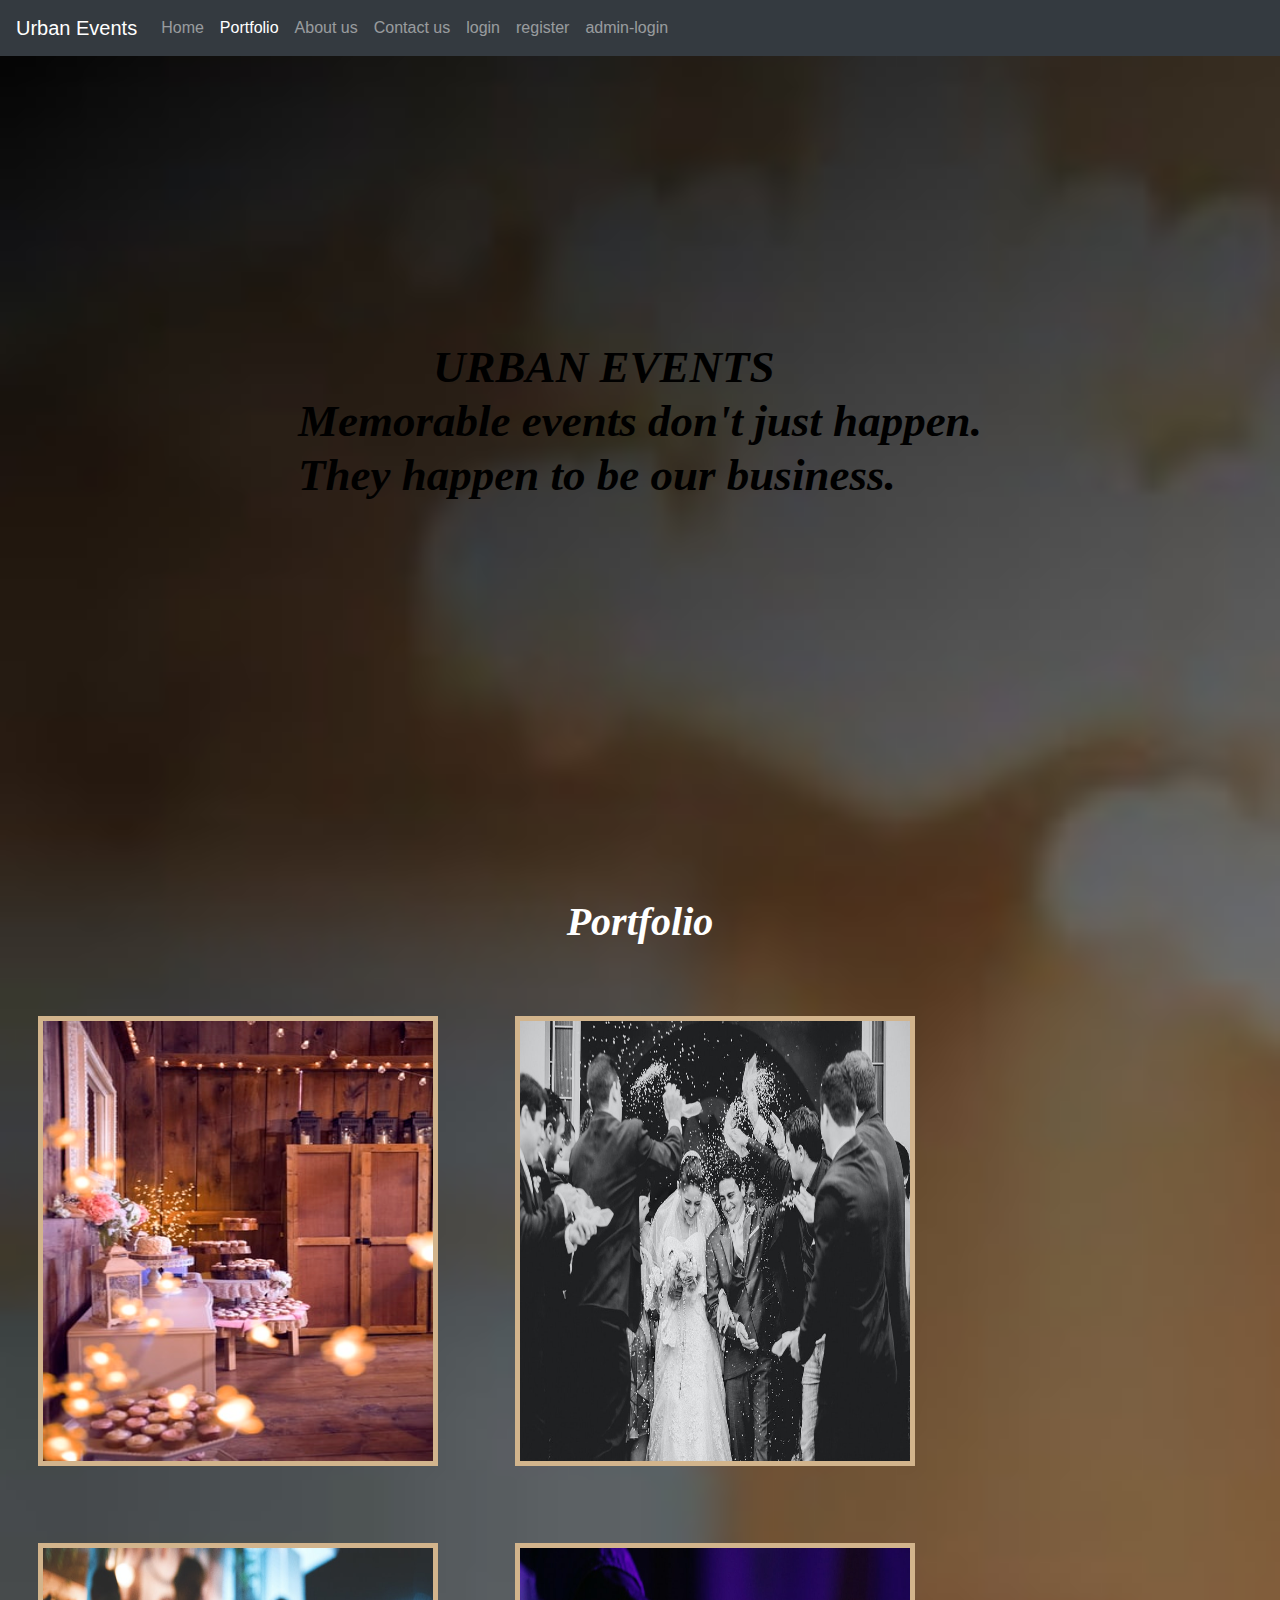
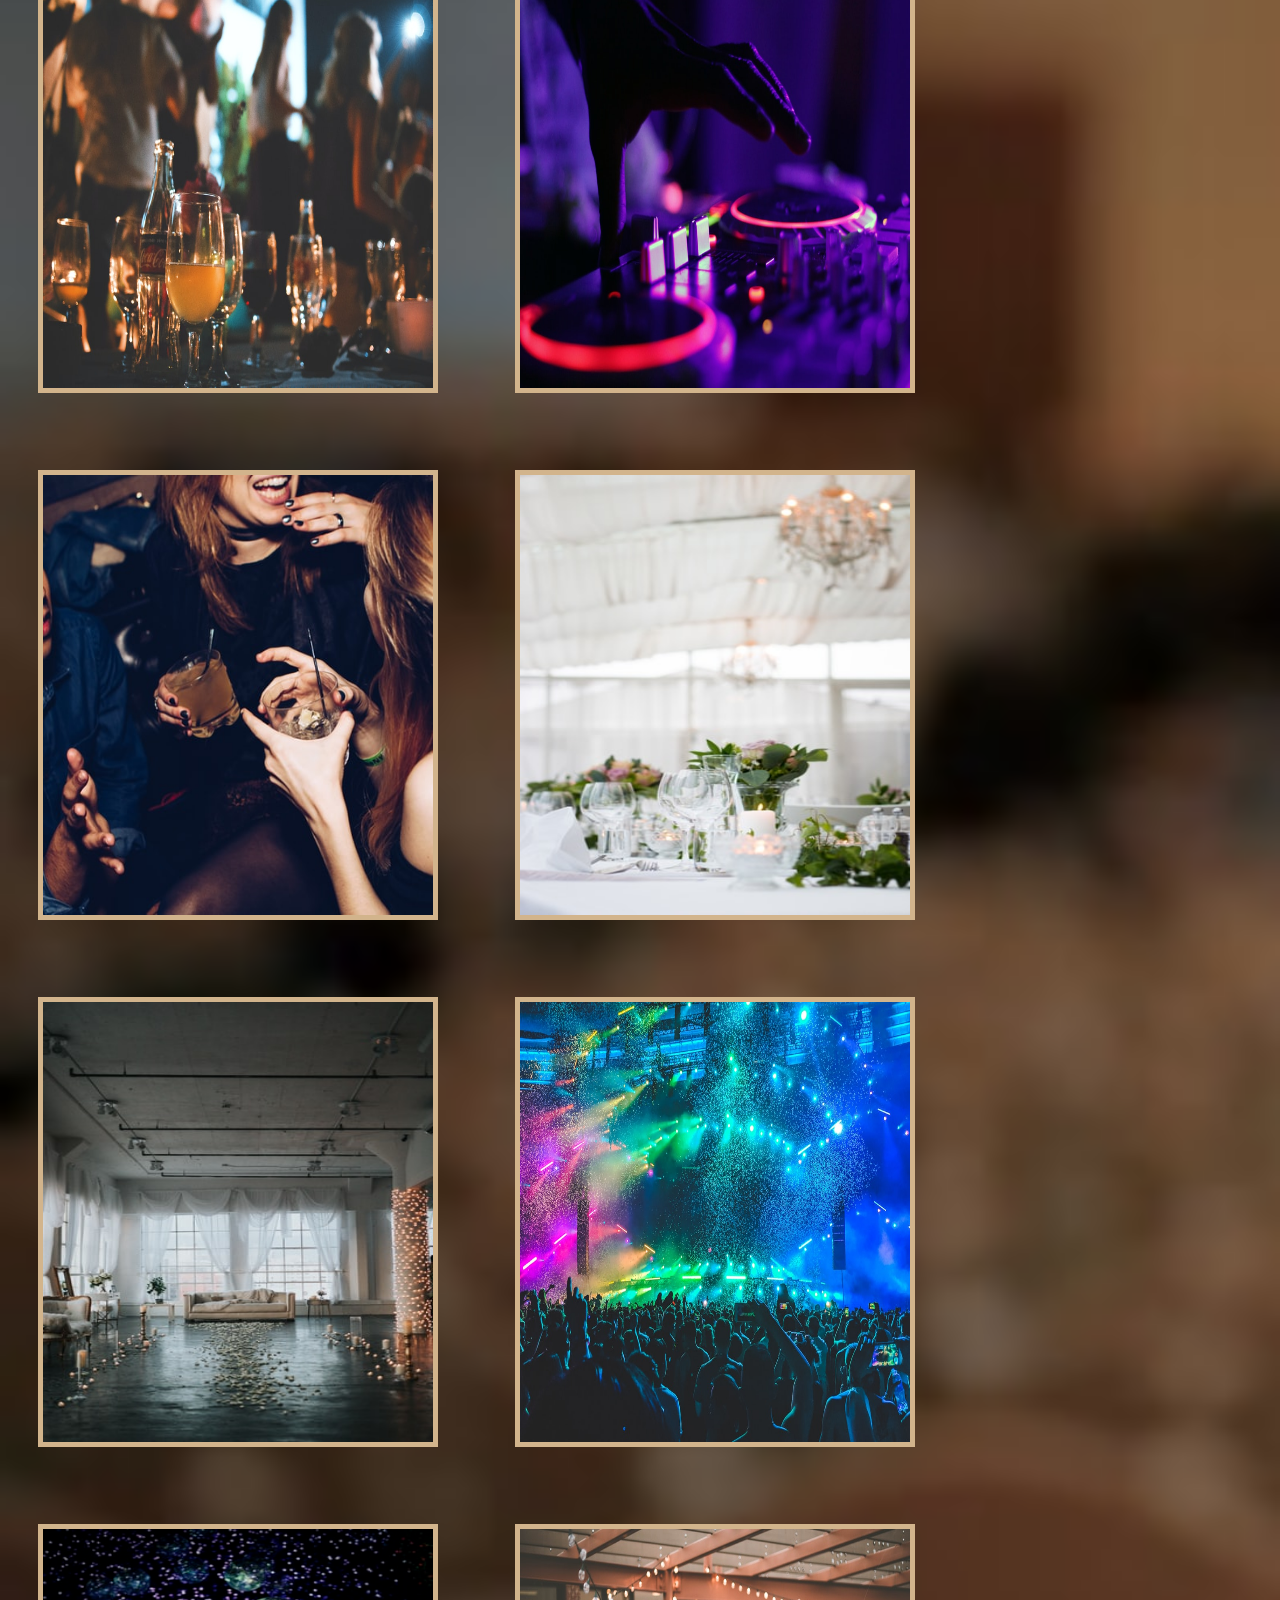
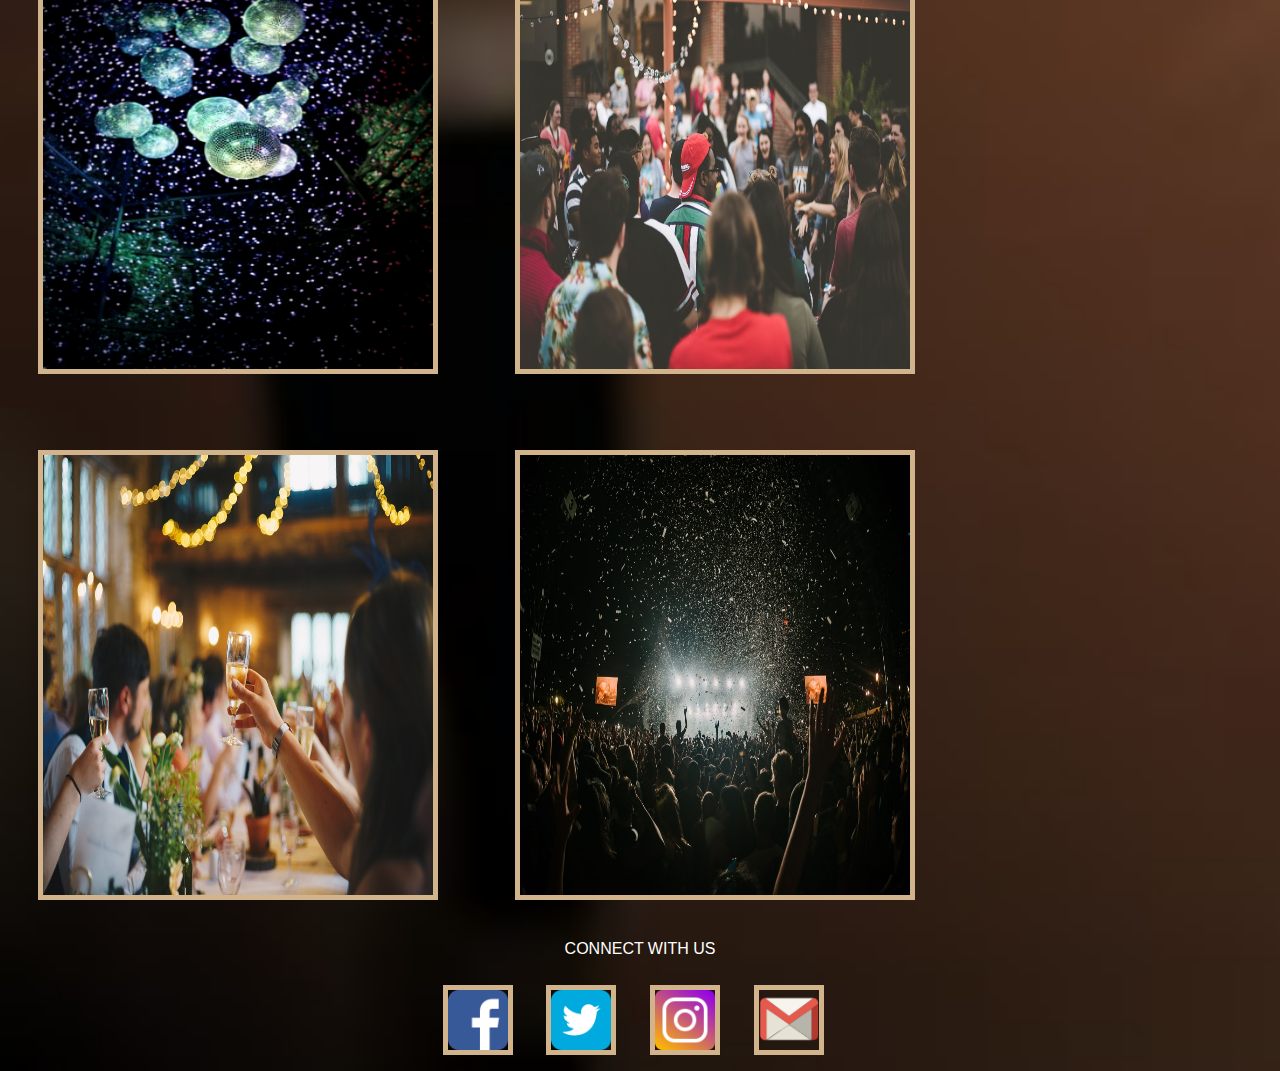
<file: portfolio.html>
<!DOCTYPE html>
<html lang="en">
<head>
    <meta charset="UTF-8">
    <meta name="viewport" content="width=device-width, initial-scale=1.0">
    <title>Portfolio</title>
<link rel="stylesheet" href="cssforall.css">
<link rel="stylesheet" href="https://unpkg.com/aos@next/dist/aos.css" />
    <link rel="stylesheet" href="cssforall.css">
    <link href="https://fonts.googleapis.com/css2?family=Dancing+Script:wght@700&display=swap" rel="stylesheet">
    <link rel="stylesheet" href="https://maxcdn.bootstrapcdn.com/bootstrap/4.0.0/css/bootstrap.min.css" integrity="sha384-Gn5384xqQ1aoWXA+058RXPxPg6fy4IWvTNh0E263XmFcJlSAwiGgFAW/dAiS6JXm" crossorigin="anonymous">
<script src="https://code.jquery.com/jquery-3.2.1.slim.min.js" integrity="sha384-KJ3o2DKtIkvYIK3UENzmM7KCkRr/rE9/Qpg6aAZGJwFDMVNA/GpGFF93hXpG5KkN" crossorigin="anonymous"></script>
<script src="https://cdnjs.cloudflare.com/ajax/libs/popper.js/1.12.9/umd/popper.min.js" integrity="sha384-ApNbgh9B+Y1QKtv3Rn7W3mgPxhU9K/ScQsAP7hUibX39j7fakFPskvXusvfa0b4Q" crossorigin="anonymous"></script>
<script src="https://maxcdn.bootstrapcdn.com/bootstrap/4.0.0/js/bootstrap.min.js" integrity="sha384-JZR6Spejh4U02d8jOt6vLEHfe/JQGiRRSQQxSfFWpi1MquVdAyjUar5+76PVCmYl" crossorigin="anonymous"></script>
 
   <style>
body{
color:white;
}
img{
    height: auto;
    width: 100%;
border:5px solid tan;
}
#back{
      display: flex;
        width: auto;
        /* position:relative; */
        /* overflow:visible; */
        /* margin: 0px; */
        /* border:2px solid thistle; */
        height: 850px;
        /* border-top: 50px solid wheat; */
        /* border-bottom:50px solid wheat; */
        background-image:url("https://images.unsplash.com/photo-1596210746043-eba0742f114d?ixlib=rb-1.2.1&ixid=eyJhcHBfaWQiOjEyMDd9&auto=format&fit=crop&w=1050&q=80") ;
        opacity: 1.5 ;
        /* text-shadow: 2px 2px white; */
        border-radius: 5px;
        font-family: "'Lobster', cursive";
        font-weight: bold;
        font-size: 400px;
        background-repeat: no-repeat;
        background-size: cover;
        justify-content: center; 
         align-items: center;
         
}

.foto{
    width: 100%;
    height: auto;
    display: flex;
    flex-wrap: wrap;
    /* padding: 50px; */

}

.footer{
  display: flex;
  /* flex-direction: column; */
  color: white;
background-color:black;
  align-items: center;  
  justify-content: center;
}

.one{

    height: auto;
    width: 400px;
  margin: 3%;
  /* padding: 10px; */
  /* border: 2px solid springgreen; */
}

        a>button{
          cursor:pointer;
        }
        #menu{
          list-style: none;
          margin-top: 7vh;
          margin-left: 0px;
          /* margin-right:50vh; */
        }
         img{
               /* width: 100%; */
               
               height:450px; 
            }
        
        
        </style>

</head>

<body>

  <nav class="navbar navbar-expand-lg navbar-dark bg-dark" style="position: fixed; width: 100%;">
    <a class="navbar-brand" href="">Urban Events</a>
    <button class="navbar-toggler" type="button" data-toggle="collapse" data-target="#navbarSupportedContent" aria-controls="navbarSupportedContent" aria-expanded="false" aria-label="Toggle navigation">
      <span class="navbar-toggler-icon"></span>
    </button>
  
    <div class="collapse navbar-collapse" id="navbarSupportedContent">
      <ul class="navbar-nav mr-auto">
        <li class="nav-item ">
          <a class="nav-link" href="index.html">Home <span class="sr-only">(current)</span></a>
        </li>
        <li class="nav-item active">
          <a class="nav-link" href="portfolio.html">Portfolio</a>
        </li>
        <li class="nav-item">
          <a class="nav-link" href="about.html">About us</a>
        </li>
        <li class="nav-item">
          <a class="nav-link" href="contact.php">Contact us</a>
        </li>
        <li class="nav-item">
          <a class="nav-link" href="cust.php" style="float: right;">login</a>
        </li>
        <li class="nav-item">
          <a class="nav-link" href="reg.php">register</a>
        </li>
        <li class="nav-item" >
          <a style="text-align: right;" class="nav-link" href="admin.php">admin-login</a>
        </li>
      </ul>
    </div>
  </nav>


  <div id="back" class="container-fluid">
      
            <h1 style="color:black; font-size: 45px; font-weight: bold; " > &nbsp;&nbsp;&nbsp;&nbsp;&nbsp;&nbsp;&nbsp;&nbsp;&nbsp;&nbsp;&nbsp;<i> URBAN EVENTS <br>Memorable events don't just happen. <br> They happen to be our business.</i></h1>
        </div>
</div> 
   </br>
<br>
<div>
            <h1 style="color:white; text-align:center; font-family:'Lobster, cursive'; font-weight: bold";><i>Portfolio<br></i></h1>
</div>
<br>       
   <div class="foto">
           <div class="one">
               <a href= "photo-1547692869-a509540be98e.jpg"> 
                   <img src="photo-1547692869-a509540be98e.jpg">
               </a>
           </div>
           <div class="one">
            <a href= "photo-1573676048035-9c2a72b6a12a.jpg"> 
                <img src="photo-1573676048035-9c2a72b6a12a.jpg">
            </a>
        </div>
        <div class="one">
            <a href= "photo-1562049070-7e003d30a3d9.jpg"> 
                <img src="photo-1562049070-7e003d30a3d9.jpg">
            </a>
        </div>
        <div class="one">
            <a href= "photo-1470225620780-dba8ba36b745.jpg"> 
                <img src="photo-1470225620780-dba8ba36b745.jpg">
            </a>
        </div>
        <div class="one">
            <a href= "photo-1485872299829-c673f5194813.jpg"> 
                <img src="photo-1485872299829-c673f5194813.jpg">
            </a>
        </div>
          <div class="one">
            <a href= "photo-1502635385003-ee1e6a1a742d.jpg"> 
                <img src="photo-1502635385003-ee1e6a1a742d.jpg">
            </a>
        </div>
        <div class="one">
            <a href= "photo-1513278974582-3e1b4a4fa21e.jpg"> 
                <img src="photo-1513278974582-3e1b4a4fa21e.jpg">
            </a>
        </div>
        <div class="one">
            <a href= "photo-1514525253161-7a46d19cd819.jpg"> 
                <img src="photo-1514525253161-7a46d19cd819.jpg">
            </a>
        </div> 
        <div class="one">
            <a href= "photo-1517263904808-5dc91e3e7044.jpg"> 
                <img src="photo-1517263904808-5dc91e3e7044.jpg">
            </a>
        </div>
        <div class="one">
            <a href= "photo-1517457373958-b7bdd4587205.jpg"> 
                <img src="photo-1517457373958-b7bdd4587205.jpg">
            </a>
        </div>
        <div class="one">
            <a href="photo-1527529482837-4698179dc6ce.jpg" > 
                <img src="photo-1527529482837-4698179dc6ce.jpg">
            </a>
        </div>
        <div class="one">
            <a href="photo-1533174072545-7a4b6ad7a6c3.jpg" > 
                <img src="photo-1533174072545-7a4b6ad7a6c3.jpg">
            </a>
        </div>    
        <!-- <div class="one">
            <a href= > 
                <img src="photo-1583875762487-5f8f7c718d14.jpg">
            </a>
        </div>    
        <div class="one">
            <a href= > 
                <img src= "thirdtry.jpg">
            </a>
        </div>    
        <div class="one">
            <a href= > 
                <img src="wedagain.jpg">
            </a>
        </div>    
        <div class="one">
            <a href= > 
                <img src="wedcar.jpg">
            </a>
        </div>     
    </div>

    <br>


<footer style="background-color:black; height:300px;" class="page-footer font-small special-color-dark pt-4">
  <!-- Footer Elements -->
  <div class="container-fluid">
<CENTER>
<h6>CONNECT WITH US<br><br></h6>
</CENTER>
    <!-- Social buttons -->
    <ul class="list-unstyled list-inline text-center">
      <li class="list-inline-item">
        <a class="btn-floating btn-fb mx-1" href="http://www.facebook.com"><img style="height: 70px; width: 70px;" src="iconfinder_social_media_applications_1-facebook_4102573.png"> </a>
          <i class="fab fa-facebook-f"> </i>
        </a>
      </li>&nbsp&nbsp&nbsp
      <li class="list-inline-item">
        <a class="btn-floating btn-tw mx-1" href="http://www.twitter.com"><img style="height: 70px; width: 70px;" src="iconfinder_social_media_applications_6-twitter_4102580.png"></a>
          <i class="fab fa-twitter"> </i>
        </a>
      </li>&nbsp&nbsp&nbsp
      <li class="list-inline-item">
        <a class="btn-floating btn-gplus mx-1"  href="http://www.instagram.com"><img style="height: 70px; width: 70px;" src="iconfinder_social-instagram-new-square2_1164347.png" alt=""></a>
          <i class="fab fa-google-plus-g"> </i>
        </a>
      </li>&nbsp&nbsp&nbsp
      <li class="list-inline-item">
        <a class="btn-floating btn-li mx-1" "http://www.gmail.com"><img style="height: 70px; width: 70px;" src="iconfinder_gmail_1220367.png" alt=""></a>
          <i class="fab fa-linkedin-in"> </i>
        </a>
		      </li>&nbsp&nbsp&nbsp
    </ul>
    <!-- Social buttons -->

  </div>

</footer>
</body>
</html>
</file>
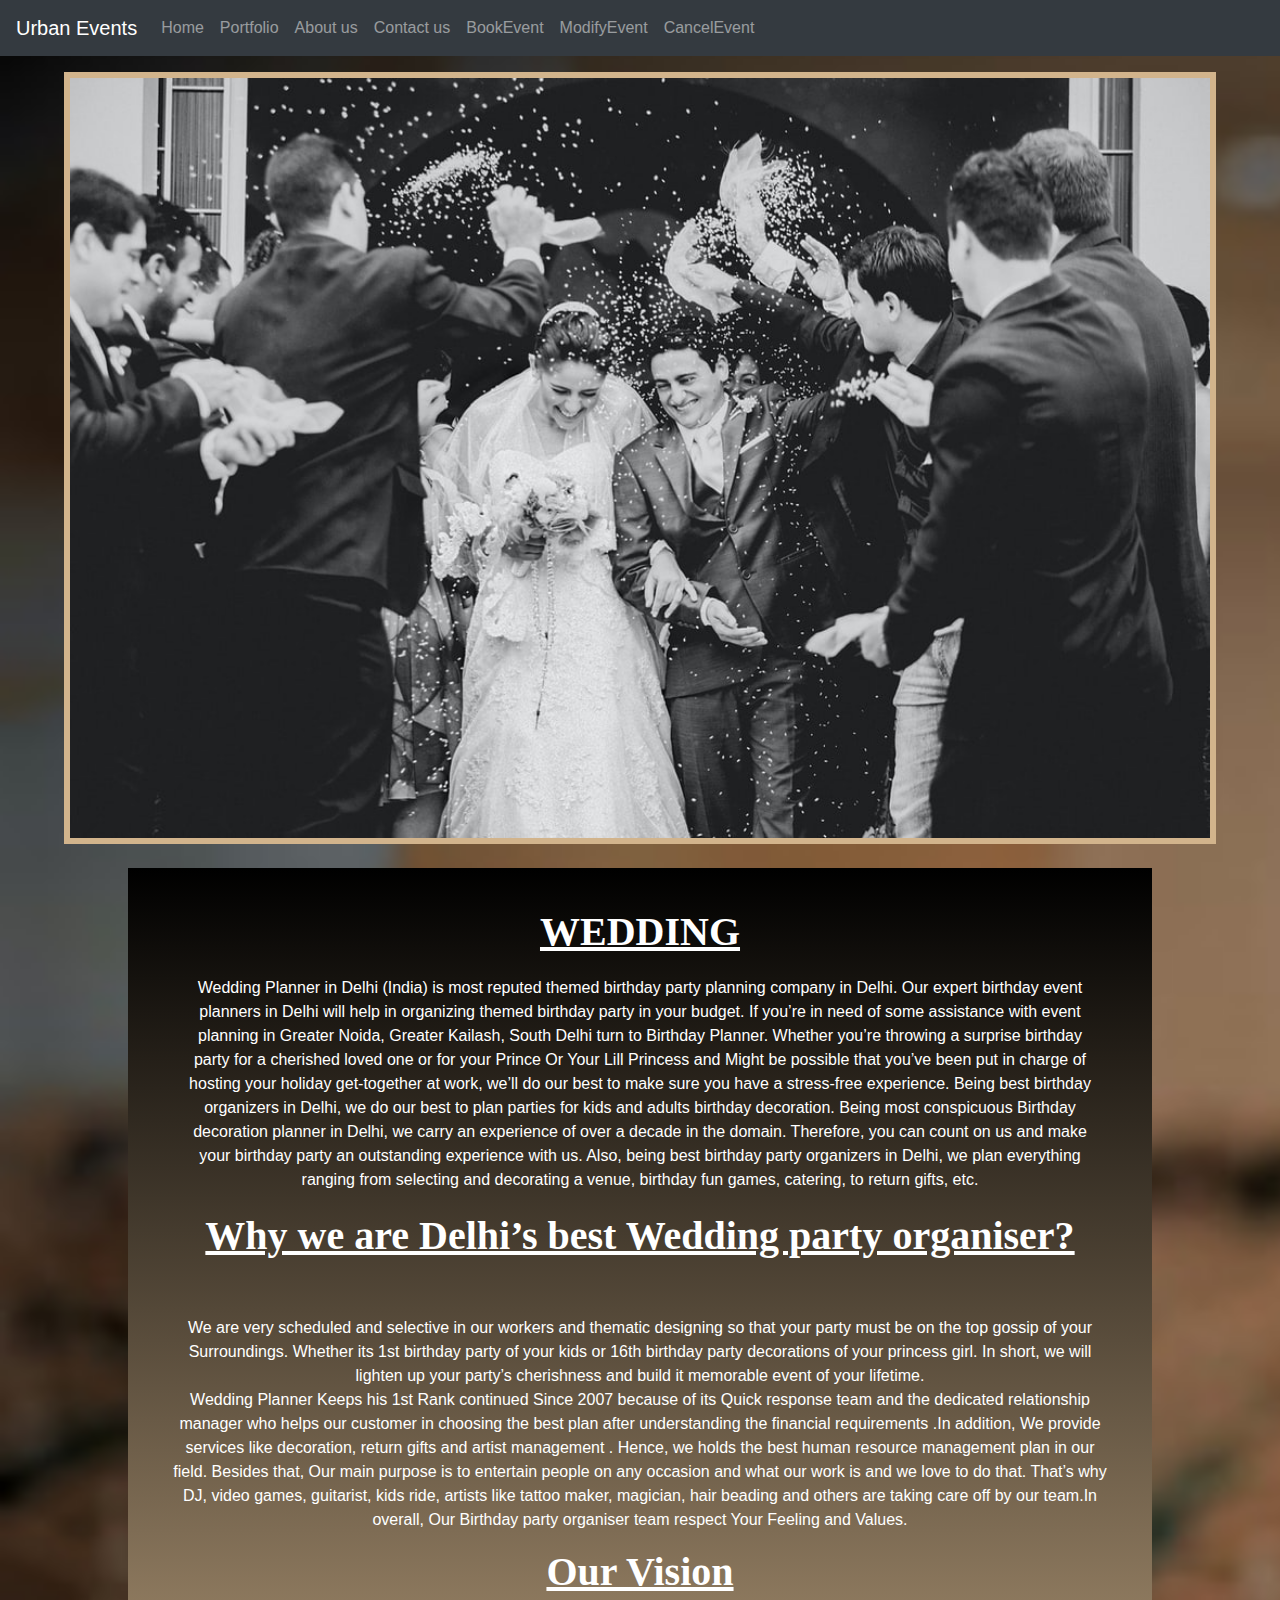
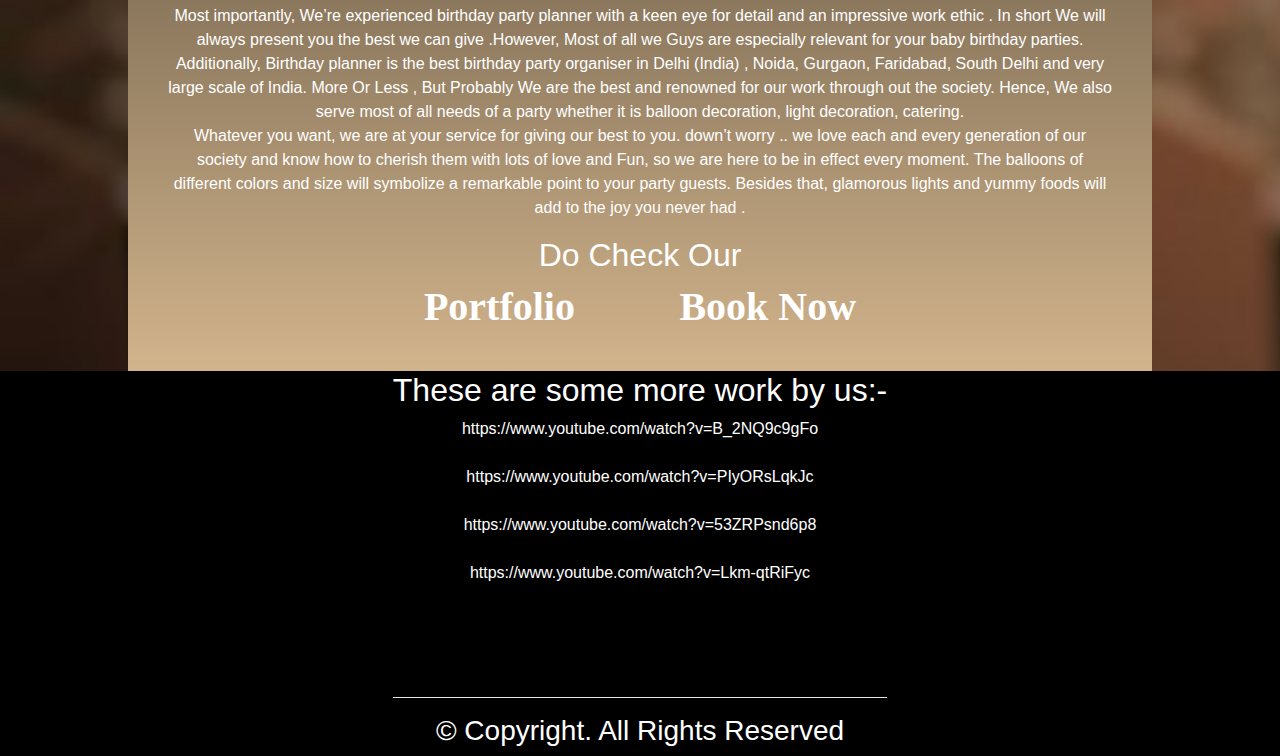
<file: wed.html>
<!DOCTYPE html>
<html lang="en">
<head>
    <meta charset="UTF-8">
    <meta name="viewport" content="width=device-width, initial-scale=1.0">
    <title>Wedding</title>
<link rel="stylesheet" href="cssforall.css">
<link rel="stylesheet" href="https://unpkg.com/aos@next/dist/aos.css" />
    <link rel="stylesheet" href="cssforall.css">
    <link href="https://fonts.googleapis.com/css2?family=Dancing+Script:wght@700&display=swap" rel="stylesheet">
    <link rel="stylesheet" href="https://maxcdn.bootstrapcdn.com/bootstrap/4.0.0/css/bootstrap.min.css" integrity="sha384-Gn5384xqQ1aoWXA+058RXPxPg6fy4IWvTNh0E263XmFcJlSAwiGgFAW/dAiS6JXm" crossorigin="anonymous">
<script src="https://code.jquery.com/jquery-3.2.1.slim.min.js" integrity="sha384-KJ3o2DKtIkvYIK3UENzmM7KCkRr/rE9/Qpg6aAZGJwFDMVNA/GpGFF93hXpG5KkN" crossorigin="anonymous"></script>
<script src="https://cdnjs.cloudflare.com/ajax/libs/popper.js/1.12.9/umd/popper.min.js" integrity="sha384-ApNbgh9B+Y1QKtv3Rn7W3mgPxhU9K/ScQsAP7hUibX39j7fakFPskvXusvfa0b4Q" crossorigin="anonymous"></script>
<script src="https://maxcdn.bootstrapcdn.com/bootstrap/4.0.0/js/bootstrap.min.js" integrity="sha384-JZR6Spejh4U02d8jOt6vLEHfe/JQGiRRSQQxSfFWpi1MquVdAyjUar5+76PVCmYl" crossorigin="anonymous"></script>

<style>
    a>button{
  cursor:pointer;
}
#menu{
  list-style: none;
  margin-top: 70px;
  margin-right:500px;;
}
.footer{
  display: flex;
  /* flex-direction: column; */
  color: white;
  align-items: center;  
  justify-content: center;
}

</style>
</head>
<body>
    
 <div>
    <nav class="navbar navbar-expand-lg navbar-dark bg-dark" style="position: fixed; width: 100%;">
      <a class="navbar-brand" href="">Urban Events</a>
      <button class="navbar-toggler" type="button" data-toggle="collapse" data-target="#navbarSupportedContent" aria-controls="navbarSupportedContent" aria-expanded="false" aria-label="Toggle navigation">
        <span class="navbar-toggler-icon"></span>
      </button>
    
      <div class="collapse navbar-collapse" id="navbarSupportedContent">
        <ul class="navbar-nav mr-auto">
          <li class="nav-item ">
            <a class="nav-link" href="index.html">Home <span class="sr-only"></span></a>
          </li>
          <li class="nav-item">
            <a class="nav-link" href="portfolio.html" style="float: right;">Portfolio</a>
          </li>
          <li class="nav-item">
            <a class="nav-link" href="about.php">About us</a>
          </li>
          <li class="nav-item">
            <a class="nav-link" href="contact.php">Contact us</a>
          </li>
          <li class="nav-item">
            <a class="nav-link" href="book.html">BookEvent</a>
          </li>
          <li class="nav-item">
            <a class="nav-link" href="modify.php">ModifyEvent</a>
          </li>
          <li class="nav-item">
            <a class="nav-link" href="cancel.php">CancelEvent</a>
          </li>
        </ul>
      </div>
    </nav>
  </div>
    
    <center>
        <br>
        <br><br>
        <div>
            <img style="width:90%; border: 6px solid tan;" src="photo-1573676048035-9c2a72b6a12a.jpg">
        </div>
        <br>

        <div style="background-image:linear-gradient(black,tan); width: 80%; color: white; height: auto; padding: 40px;">
        <h1 style="text-decoration:underline; font-family:'Lobster', 'cursive'; font-weight: bold; ">WEDDING</h1>
        <p style="color: white; margin: 20px; padding: auto;">Wedding Planner in Delhi (India) is most reputed themed birthday party planning company in Delhi. Our expert birthday event planners in Delhi will help in organizing themed birthday party in your budget. If you’re in need of some assistance with event planning in Greater Noida, Greater Kailash, South Delhi  turn to Birthday Planner. Whether you’re throwing a surprise birthday party for a cherished loved one or for your Prince Or Your Lill Princess and Might be possible that  you’ve been put in charge of hosting your holiday get-together at work, we’ll do our best to make sure you have a stress-free experience. Being best birthday organizers in Delhi, we do our best to plan parties for kids and adults birthday decoration. Being most conspicuous Birthday decoration planner in Delhi, we carry an experience of over a decade in the domain. Therefore, you can count on us and make your birthday party an outstanding experience with us. Also, being best birthday party organizers in Delhi, we plan everything ranging from selecting and decorating a venue, birthday fun games, catering, to return gifts, etc. </p>
        <h1 style="text-decoration:underline; font-family:'Lobster', 'cursive'; font-weight: bold;">Why we are Delhi’s best Wedding party organiser?</h1>
        
        <br><br><p>We are very scheduled and selective in our workers and thematic designing  so that your party must be on the top gossip of your Surroundings. Whether its  1st birthday party of your kids or 16th birthday party decorations of your princess girl. In short, we will lighten up your party’s cherishness  and build it memorable event of  your lifetime.
           <br>
            Wedding Planner Keeps his 1st Rank continued Since 2007 because of its Quick response team and the dedicated relationship manager who helps our customer in  choosing the best plan after understanding the  financial requirements .In addition, We provide services  like decoration, return gifts and artist management . Hence, we holds the best human resource management plan in  our field.  Besides that, Our main purpose is to entertain people on any occasion and what our work is and we love to do that. That’s why DJ, video games, guitarist, kids ride, artists like tattoo maker, magician, hair beading and others are taking care off by our team.In overall, Our Birthday party organiser team respect Your Feeling and Values.
        </p>
        <h1 style="text-decoration:underline; font-family:'Lobster', 'cursive'; font-weight: bold; ">Our Vision</h1>
        <p>Most importantly, We’re experienced birthday party planner with a keen eye for detail and an impressive work ethic . In short We will always present you the best we can give .However, Most of all we Guys are  especially relevant for your baby birthday parties. Additionally, Birthday planner is the best birthday party organiser in Delhi (India) , Noida, Gurgaon, Faridabad, South Delhi and very large scale of India. More Or Less , But Probably We are the best and renowned for our work through out the society. Hence, We also serve most of all needs of a party whether it is balloon decoration, light decoration, catering.
         <br>
            Whatever you want, we are at your service for giving our best to you. down’t worry .. we love each and every generation of our society and know how to cherish them with lots of love and Fun, so we are here to be in effect every moment. The balloons of different colors and size will symbolize a remarkable point to your party guests. Besides that, glamorous lights and yummy foods will add to the joy you never had .
        </p>
        <h2 style="color: white;">Do Check Our</h2>
        <a href="portfolio.html"><h1 style="text-align: left; padding: 50px; display:inline ;text-align: left; background-color:transparent;color: white; font-family:'Lobster', 'cursive'; font-weight: bold;">Portfolio</h1></a>
        <a href="book.html"><h1 style=" display: inline;padding: 50px; background-color:transparent;color: white; font-family:'Lobster', 'cursive'; font-weight: bold;">Book Now</h1></a>        
    </div>
       
        
    </center>
    <div class=footer style="background-color: #000;" >

        <!-- <ul id="menu" >
          <h3>Connect us</h3><br>
          <li ><a href="http://www.facebook.com"><img style="height: 70px; width: 70px;" src="iconfinder_social_media_applications_1-facebook_4102573.png"> </a></li><br>
          <li><a href="http://www.twitter.com"><img style="height: 70px; width: 70px;" src="iconfinder_social_media_applications_6-twitter_4102580.png"></a></li><br>
          <li><a href="http://www.instagram.com"><img style="height: 70px; width: 70px;" src="iconfinder_social-instagram-new-square2_1164347.png" alt=""></a></li><br>
          <li><a href="http://www.gmail.com"><img style="height: 70px; width: 70px;" src="iconfinder_gmail_1220367.png" alt=""></a></li>
        </ul> -->
        <div style="background-color: #000; text-align: center;">
          <!-- <h1 style="text-align:left ;";> Urban Events</h1> -->
          <h2 style="color:white;"> These are some more work by us:-</h2>
        <a style="color:white;" href="https://www.youtube.com/watch?v=B_2NQ9c9gFo" > https://www.youtube.com/watch?v=B_2NQ9c9gFo</a>
        <br>
        <br>
        <a style="color:white;" href="https://www.youtube.com/watch?v=PIyORsLqkJc" >https://www.youtube.com/watch?v=PIyORsLqkJc</a>
        <br>
        <br>
        <a style="color:white;" href="https://www.youtube.com/watch?v=53ZRPsnd6p8" >https://www.youtube.com/watch?v=53ZRPsnd6p8</a>
        <br>
        <br>
        <a style="color:white;" href="https://www.youtube.com/watch?v=Lkm-qtRiFyc" >https://www.youtube.com/watch?v=Lkm-qtRiFyc</a>
        <br>
        <br>
        <br><br>
        <br>
        <hr color="white">
        <h3 > © Copyright. All Rights Reserved</h3>
        </div>
        </div>
        </div>
</body>
</html>
</file>
<file: cssforall.css>
body
    {
    background-image:url('black.jpg');
    background-repeat:no-repeat;
    background-size:cover;
    }
</file>
